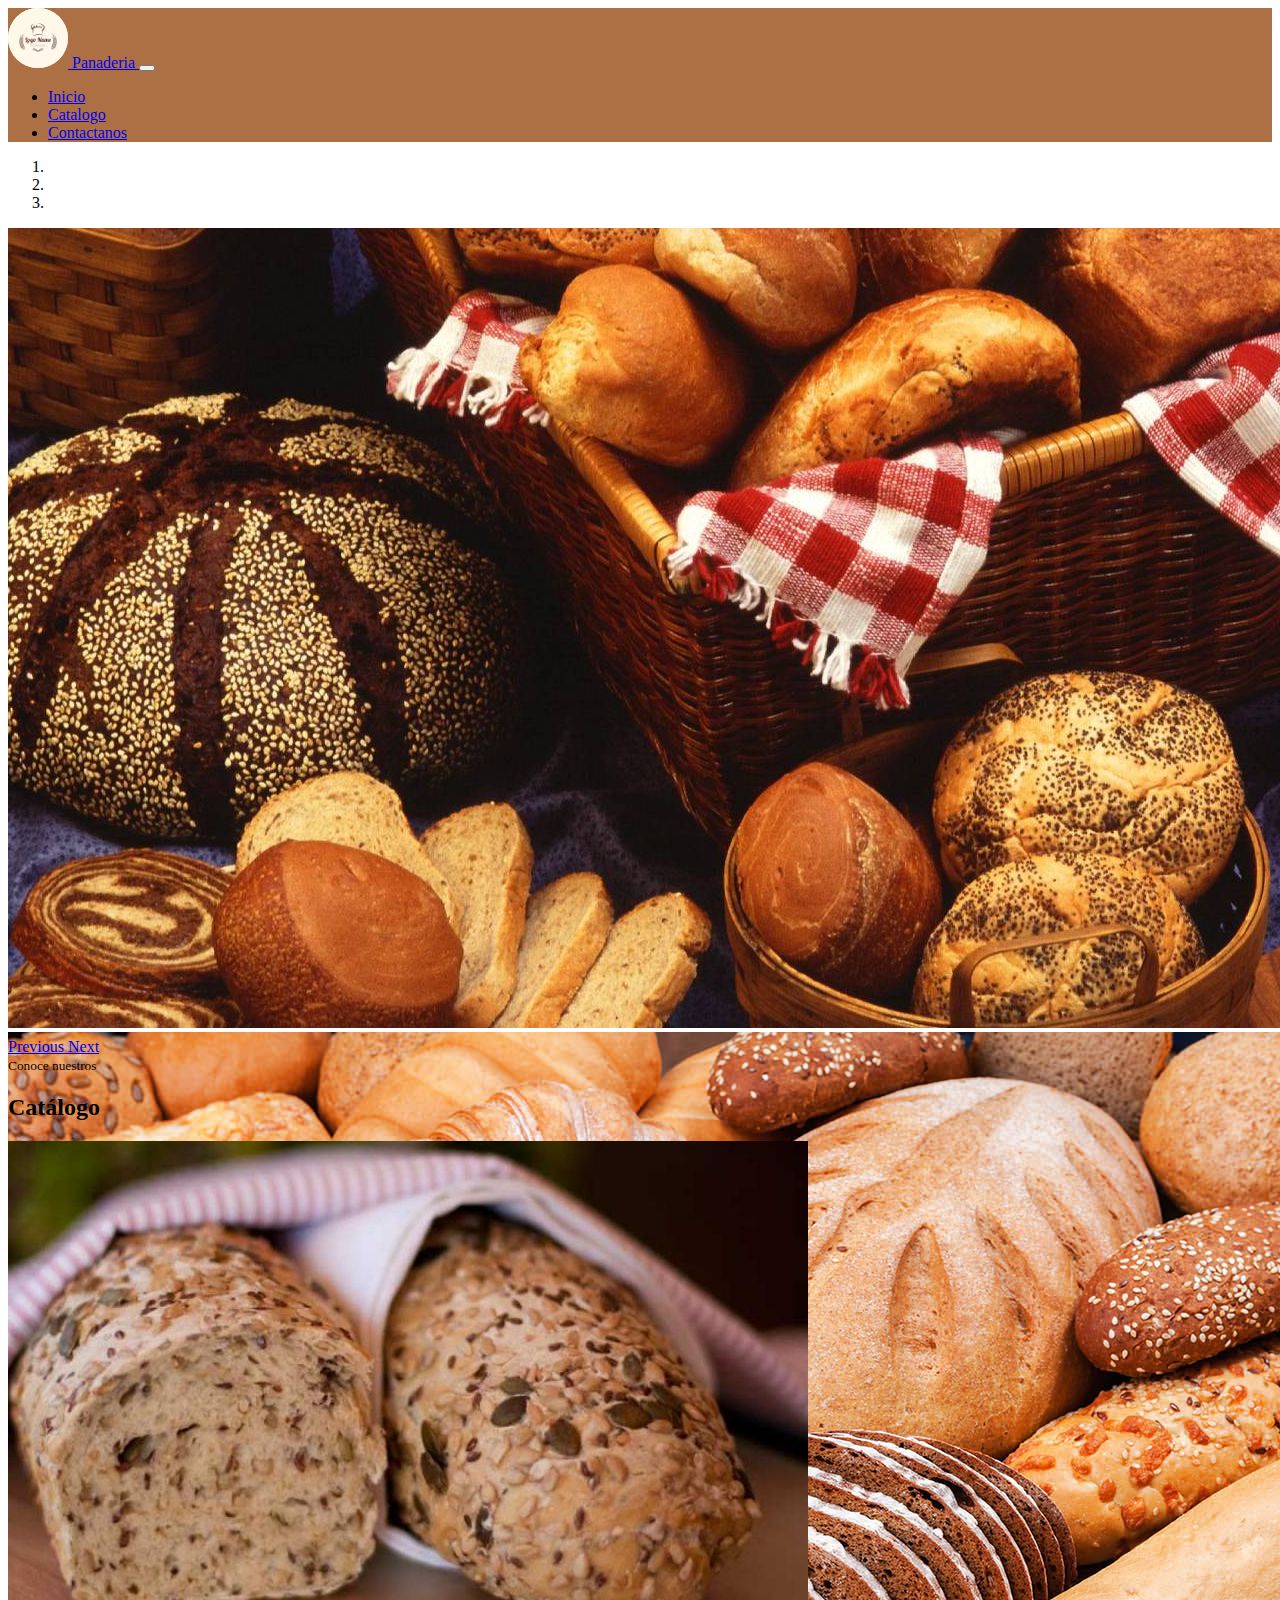
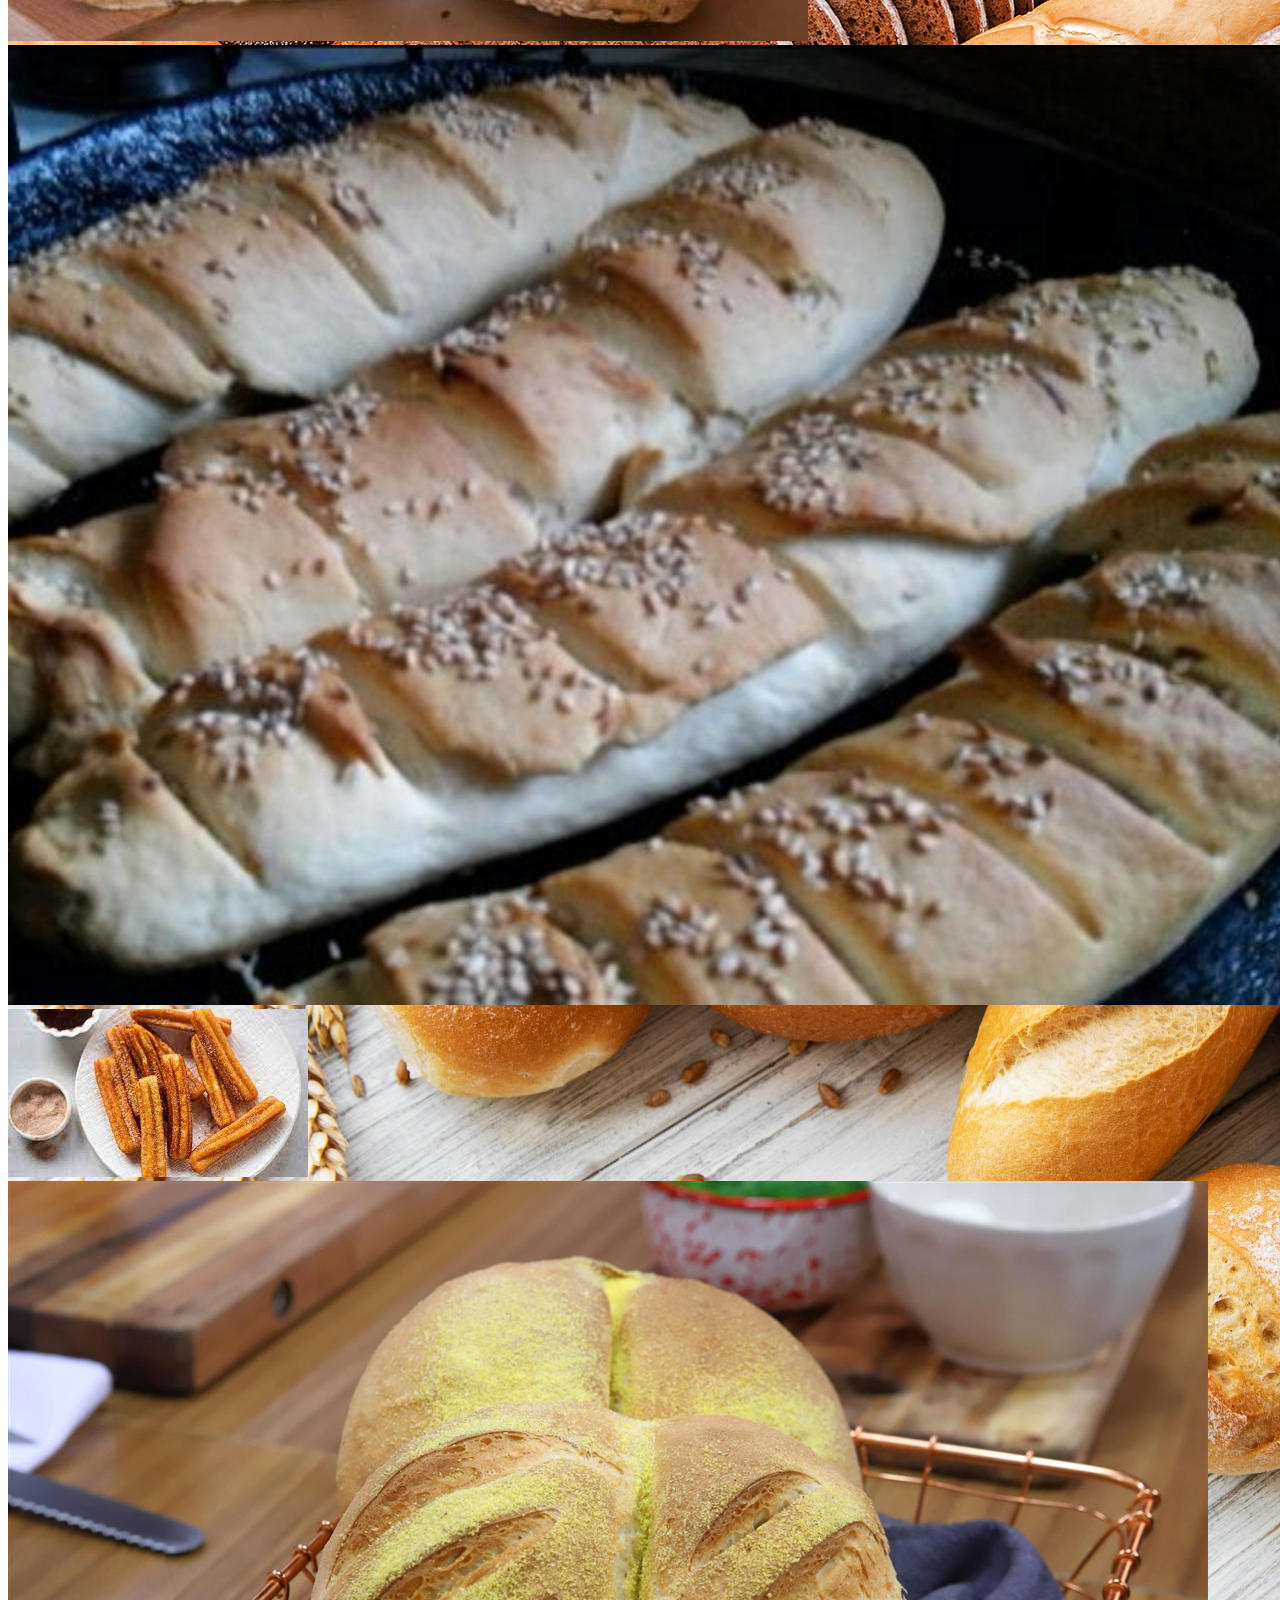
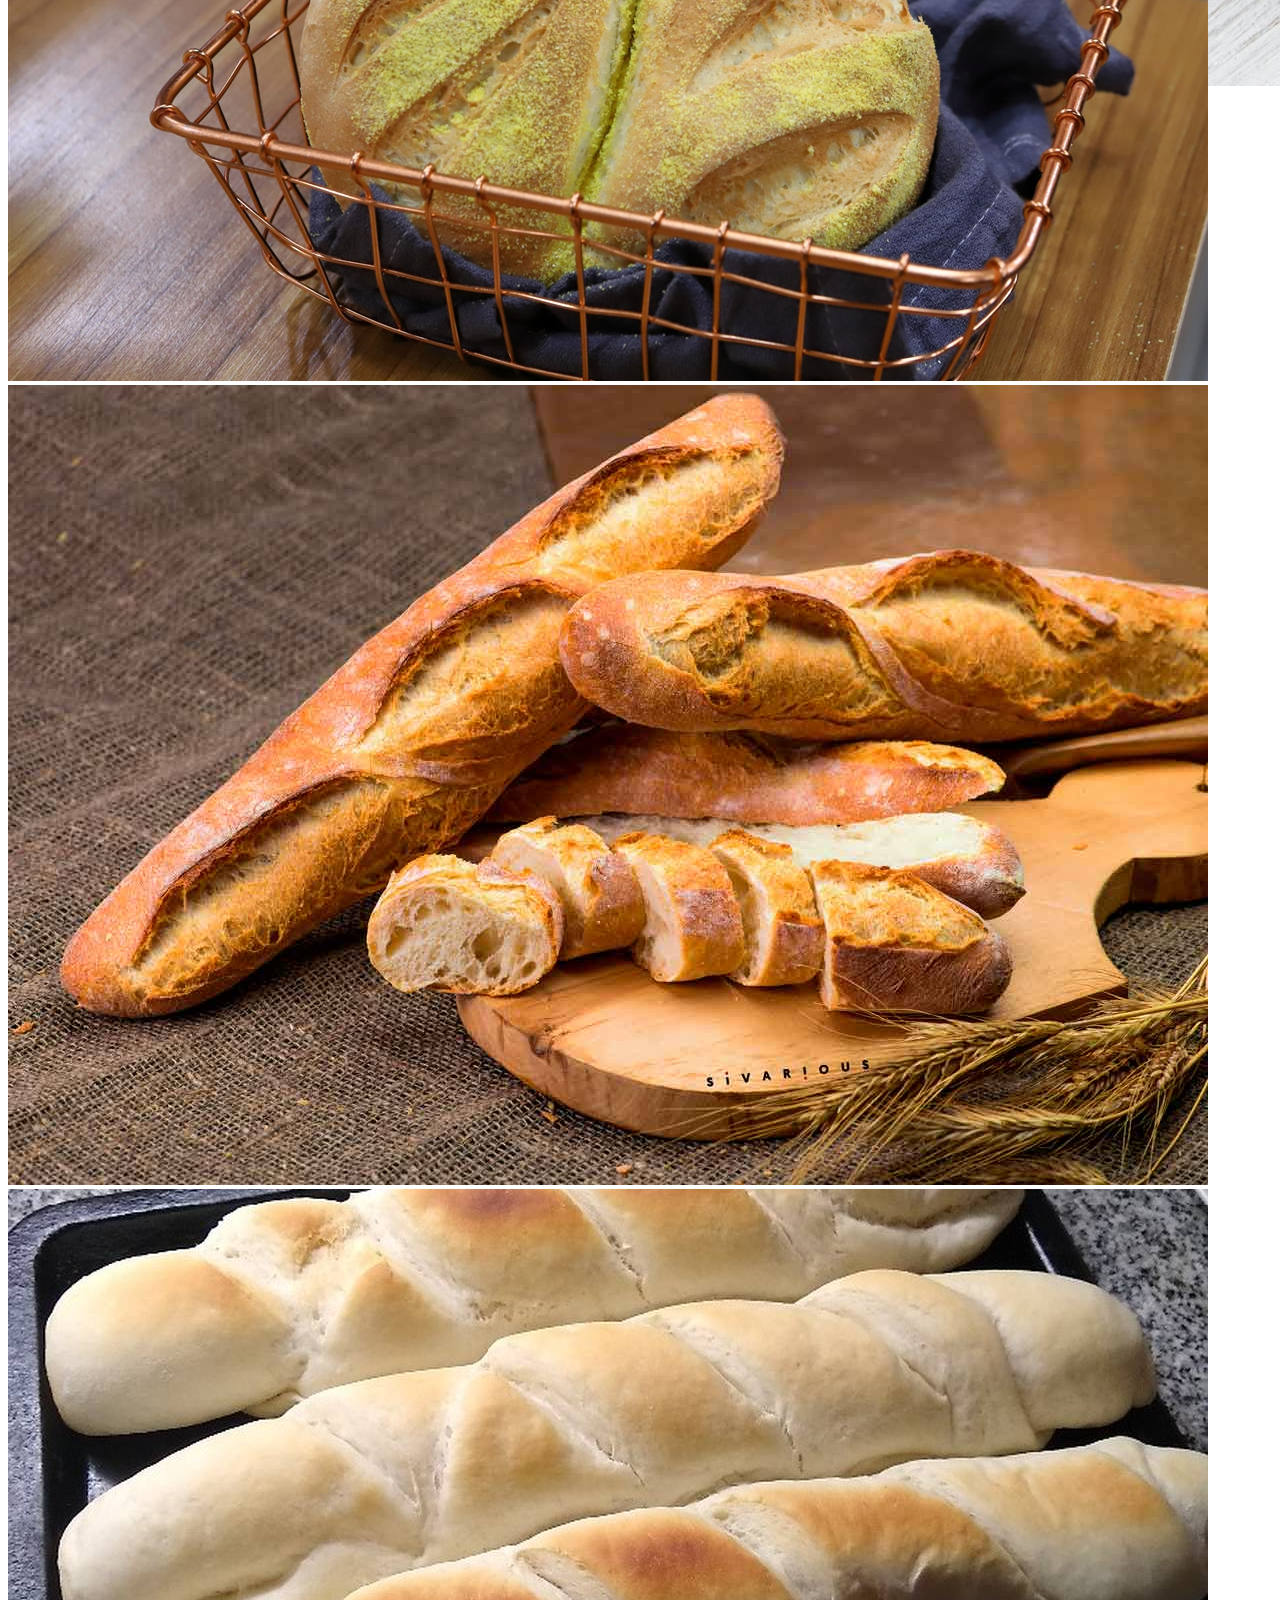
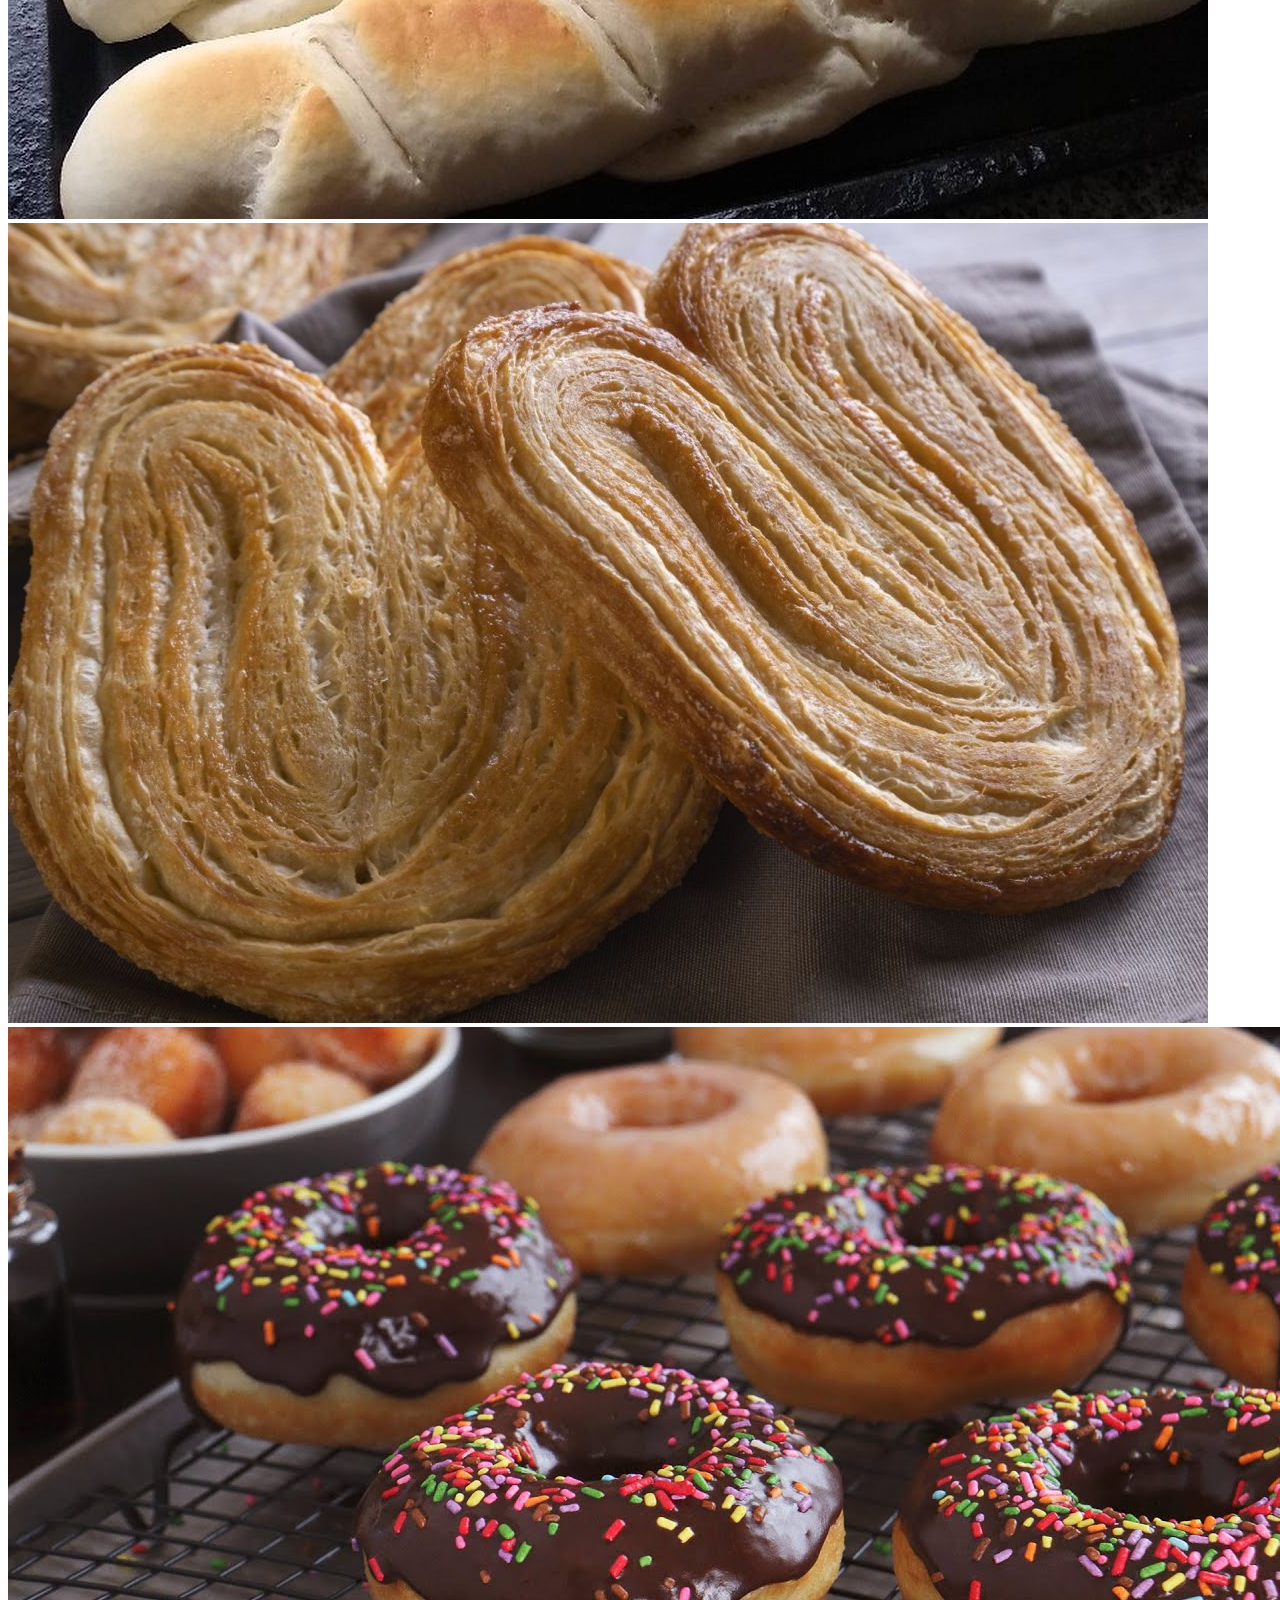
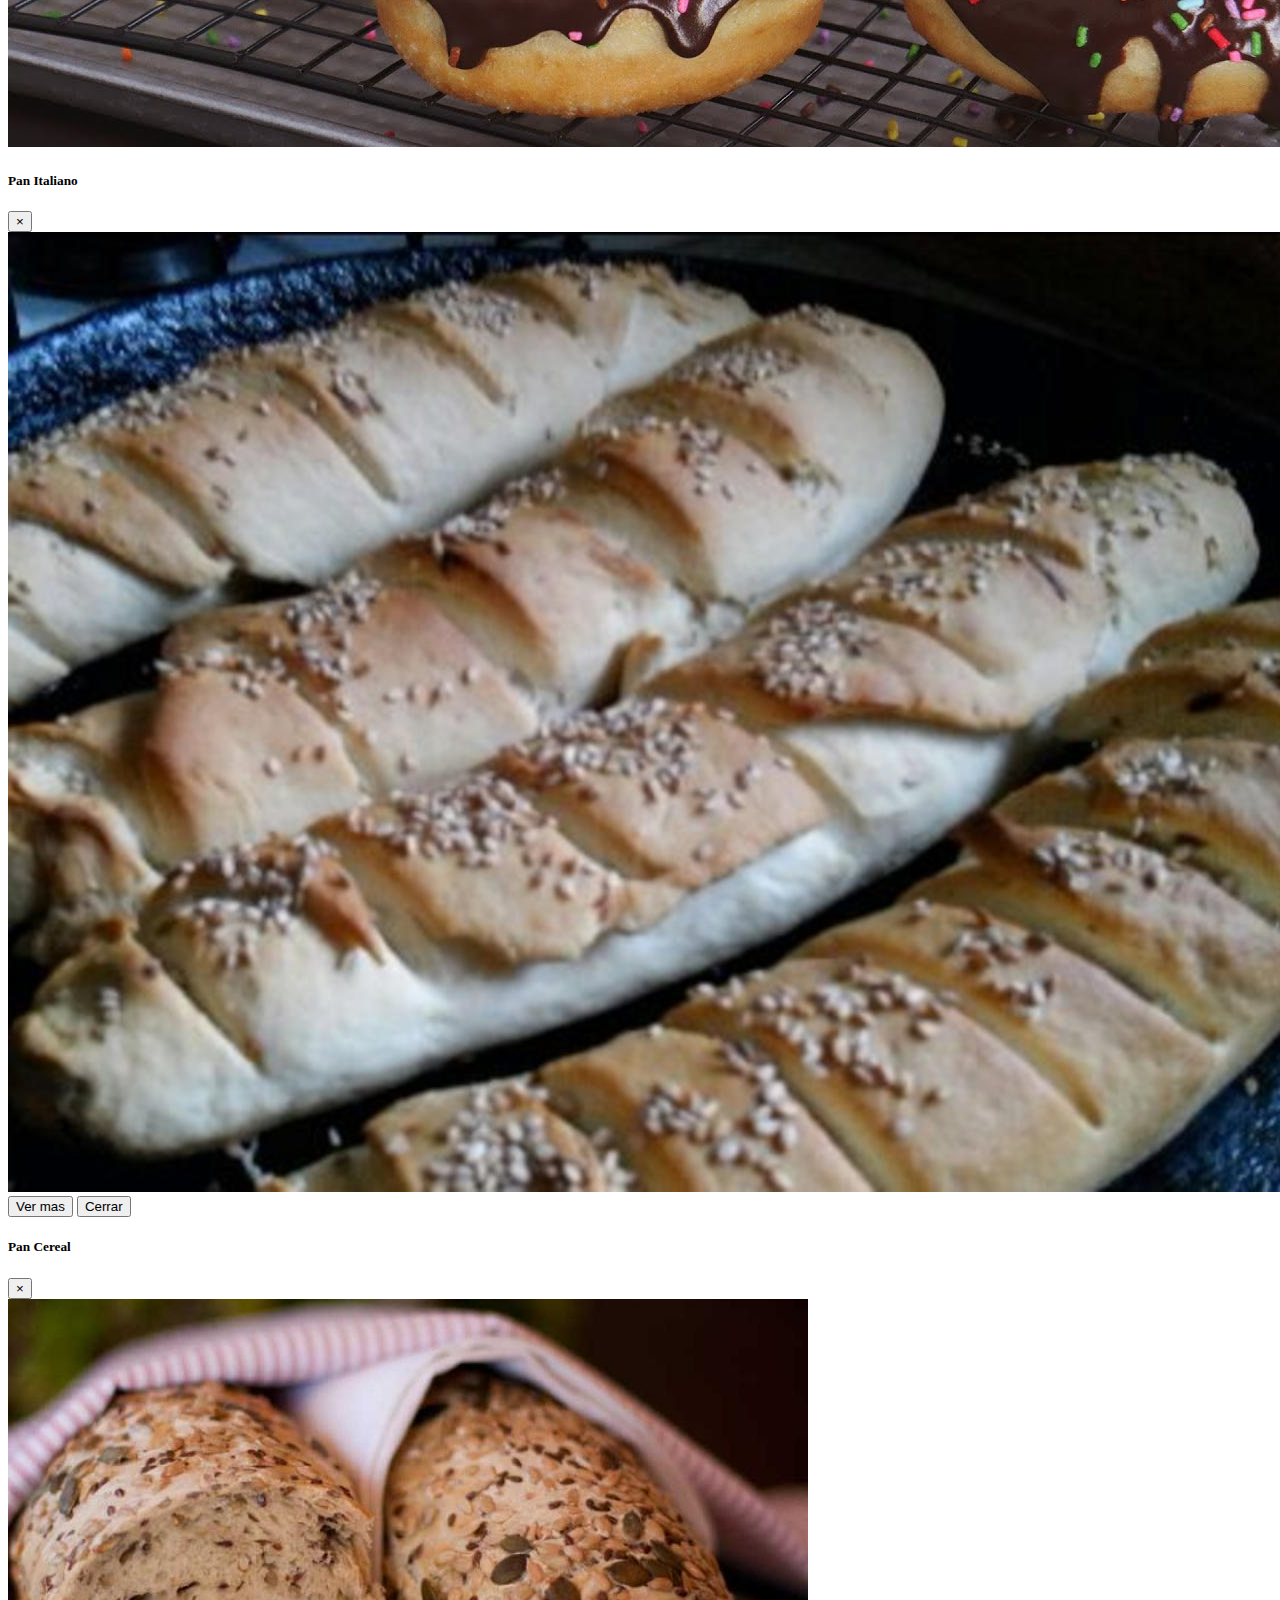
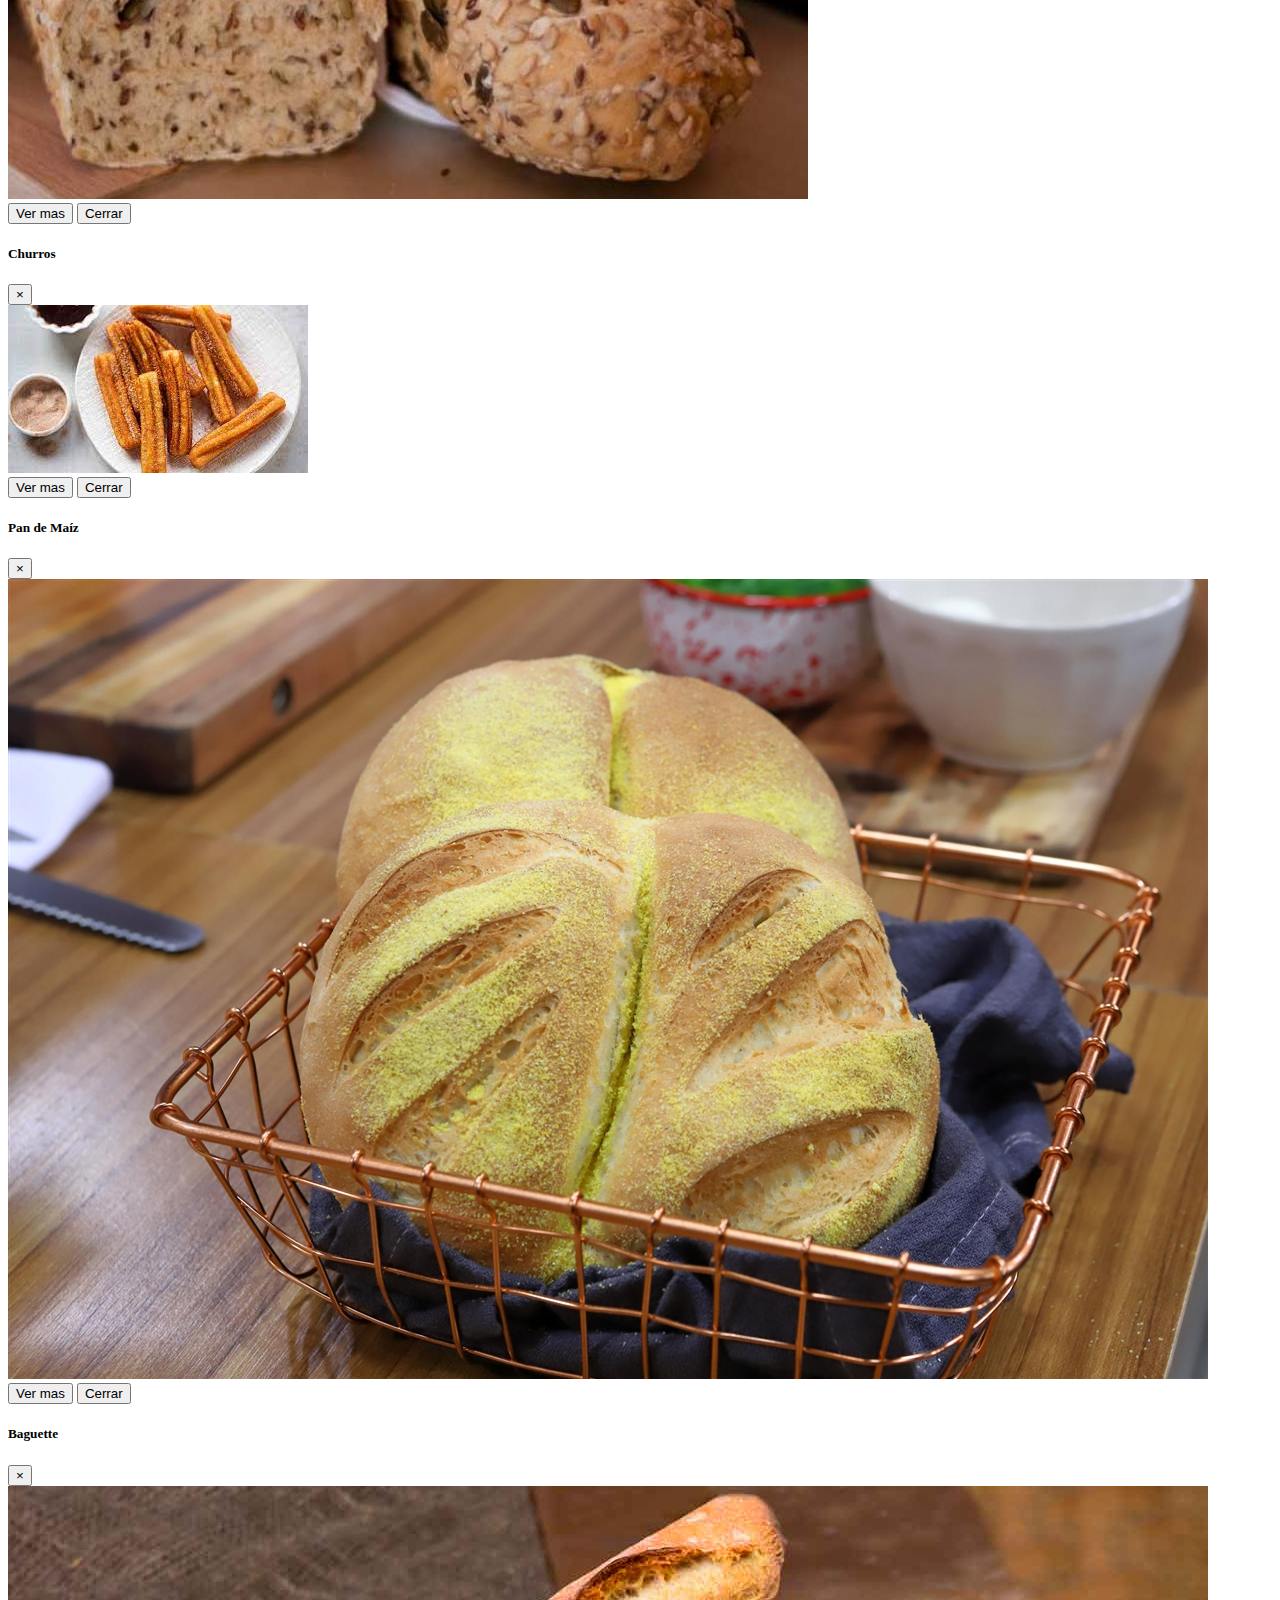
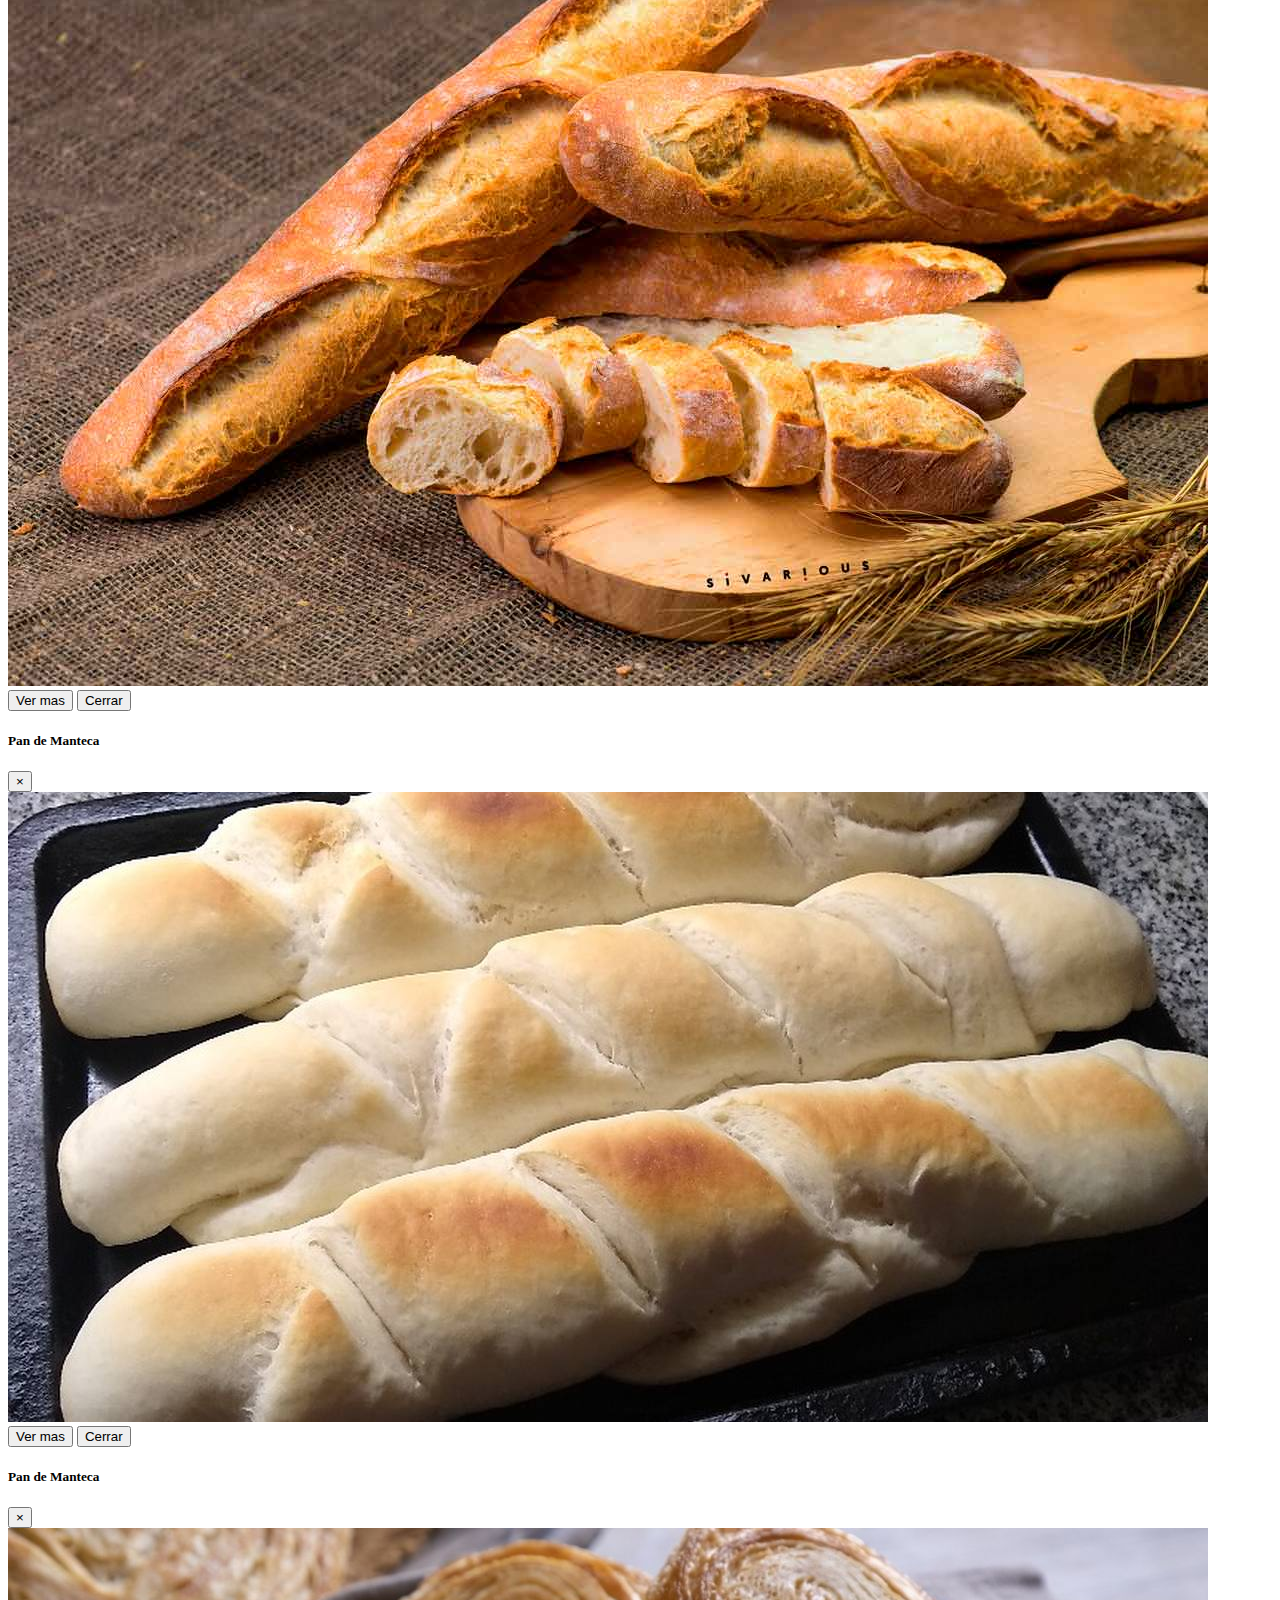
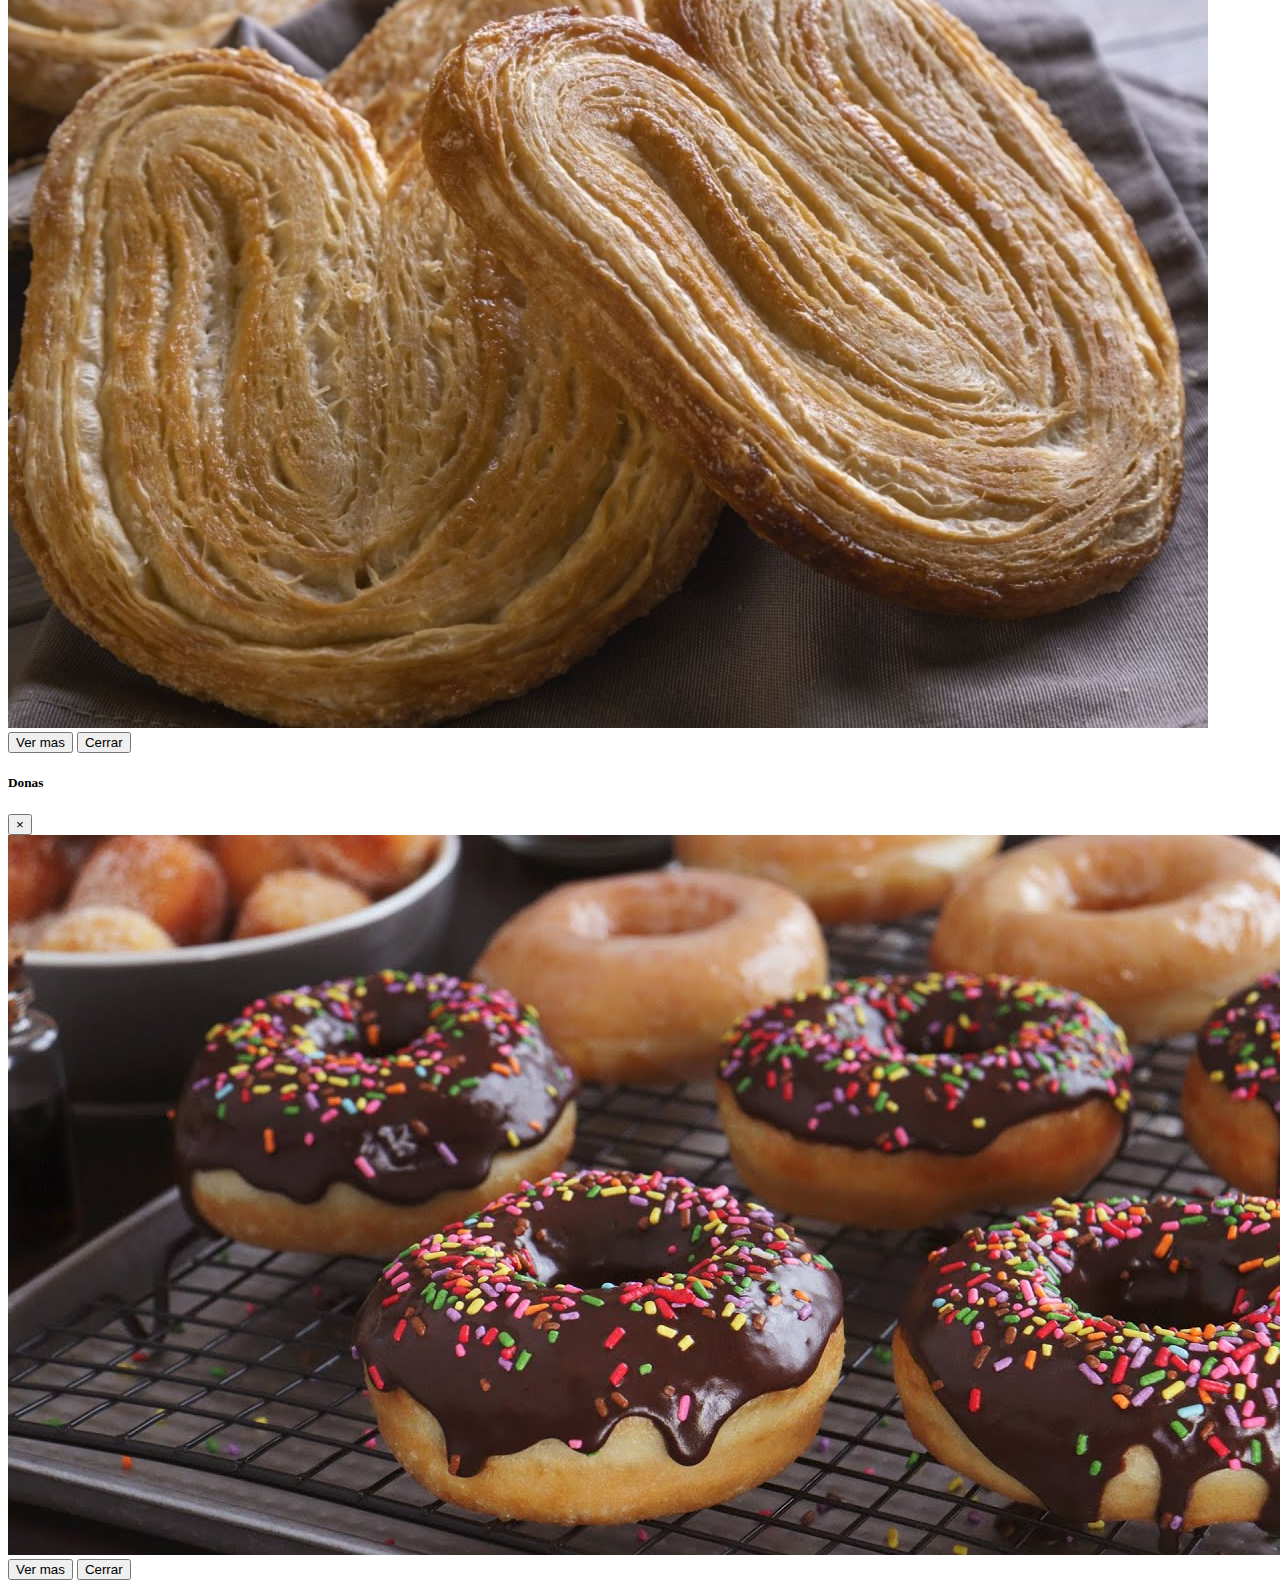
<file: index.html>
<!doctype html>
<html lang="es">
  <head>
    <!-- Required meta tags -->
    <meta charset="utf-8">
    <meta name="viewport" content="width=device-width, initial-scale=1, shrink-to-fit=no">

    <!-- Bootstrap CSS -->
    <link rel="stylesheet" href="https://cdn.jsdelivr.net/npm/bootstrap@4.1.3/dist/css/bootstrap.min.css" integrity="sha384-MCw98/SFnGE8fJT3GXwEOngsV7Zt27NXFoaoApmYm81iuXoPkFOJwJ8ERdknLPMO" crossorigin="anonymous">

    <link rel="stylesheet" href="style.css">

    <title>Panaderia</title>
  </head>
  <body data-spy="scroll" data-target="#navbar" data-offset="57">

    <nav id="header" class="navbar navbar-expand-lg navbar-dark sticky-top">
      <div class="container-fluid">
        <a class="navbar-brand" href="#">
          <img src="assets/img/icono.jpg" alt="logo">
          Panaderia
        </a>

        <button class="navbar-toggler" type="button" data-toggle="collapse" data-target="#navbar" aria-controls="navbarSupportedContent" aria-expanded="false" aria-label="Toggle navigation">
          <span class="navbar-toggler-icon"></span>
        </button>

      </div>
      <div class="container-fluid">
        <div class="collapse navbar-collapse justify-content-end" id="navbar">
          <ul class="navbar-nav">
            <li class="nav-item">
              <a class="nav-link active" aria-current="page" href="#main">Inicio</a>
            </li>
            <li class="nav-item">
              <a class="nav-link" href="#catalogo">Catalogo</a>
            </li>
            <li class="nav-item">
              <a class="nav-link" href="vista/contactato.html">Contactanos</a>
            </li>
          </ul>
        </div>
      </div>
    </nav>

    <section id="main">
        <div id="carouselExampleIndicators" class="carousel slide" data-ride="carousel">
            <ol class="carousel-indicators">
              <li data-target="#carouselExampleIndicators" data-slide-to="0" class="active"></li>
              <li data-target="#carouselExampleIndicators" data-slide-to="1"></li>
              <li data-target="#carouselExampleIndicators" data-slide-to="2"></li>
            </ol>
            <div class="carousel-inner">
              <div class="carousel-item active">
                <img src="assets/img/Imagen1.jpg" class="d-block w-100" alt="Imagen1">
              </div>          
              <div class="carousel-item">
                <img class="d-block w-100" src="assets/img/imagen2.jpg" alt="imagen2">
              </div>
              <div class="carousel-item">
                <img class="d-block w-100" src="assets/img/imagen3.jpg" alt="imagen3">

              </div>
            </div>
            <a class="carousel-control-prev" href="#carouselExampleIndicators" role="button" data-slide="prev">
              <span class="carousel-control-prev-icon" aria-hidden="true"></span>
              <span class="sr-only">Previous</span>
            </a>
            <a class="carousel-control-next" href="#carouselExampleIndicators" role="button" data-slide="next">
              <span class="carousel-control-next-icon" aria-hidden="true"></span>
              <span class="sr-only">Next</span>
            </a>
          </div>
    </section>

    

    <!-- Catalogo -->

    <section id="catalogo" class="mt-4">
      <div class="container">
        <div class="row">
          <div class="col text-center text-uppercase">
            <small>Conoce nuestros</small>
            <h2>Catálogo</h2>
          </div>
        </div>
        <div class="row">
          <div class="col-12 col-md-6 col-lg-4 mb-4">
            <div class="card  w-100 h-100">
              <img class="card-img-top w-100 h-100" data-toggle="modal" data-target="#pancereal" src="assets/catalogo/pan-cereal.jpg" alt="pan-cereal">
            </div>
          </div>
          <div class="col-12 col-md-6 col-lg-4 mb-4">
            <div class="card w-100 h-100">
              <img class="card-img-top  w-100 h-100" data-toggle="modal" data-target="#panitaliano" src="assets/catalogo/pan-italiano.jpg" alt="pan-italiano">
            </div>
          </div>
          <div class="col-12 col-md-6 col-lg-4 mb-4">
            <div class="card w-100 h-100">
              <img class="card-img-top w-100 h-100" data-toggle="modal" data-target="#churro" src="assets/catalogo/churros.jpg" alt="churros">
            </div>
          </div>
          <div class="col-12 col-md-6 col-lg-4 mb-4">
            <div class="card w-100 h-100">
              <img class="card-img-top w-100 h-100"  data-toggle="modal" data-target="#panmaiz" src="assets/catalogo/pan-maiz.jpg" alt="pan-maiz">
            </div>
          </div>
          
          <div class="col-12 col-md-6 col-lg-4 mb-4">
            <div class="card w-100 h-100">
              <img class="card-img-top w-100 h-100" data-toggle="modal" data-target="#baguette" src="assets/catalogo/baguette.jpg" alt="pan-baguette">
            </div>
          </div>
          <div class="col-12 col-md-6 col-lg-4 mb-4">
            <div class="card w-100 h-100">
              <img class="card-img-top  w-100 h-100" data-toggle="modal" data-target="#pan-manteca" src="assets/catalogo/pan-manteca.jpg" alt="pan-manteca">
            </div>
          </div>
          <div class="col-12 col-md-6 col-lg-4 mb-4">
            <div class="card w-100">
              <img class="card-img-top w-100" data-toggle="modal" data-target="#oreja-dulce" src="assets/catalogo/orejas-dulces.jpg" alt="orejas-dulces">
            </div>
          </div>
          <div class="col-12 col-md-6 col-lg-4 mb-4">
            <div class="card w-100 h-100">
              <img class="card-img-top  w-100 h-100" data-toggle="modal" data-target="#dona" src="assets/catalogo/donas.jpg" alt="donas">
            </div>
          </div>
        </div>
      </div>
    </section>

  <!-- /Catalogo -->

  <footer id="footer" class="pb-4 pt-4">
  </footer>

   <!-- Modal panitaliano -->
<div class="modal fade" id="panitaliano" tabindex="-1" role="dialog" aria-labelledby="exampleModalLabel" aria-hidden="true">
  <div class="modal-dialog" role="document">
    <div class="modal-content">
      <div class="modal-header">
        <h5 class="modal-title" id="exampleModalLabel">Pan Italiano</h5>
        <button type="button" class="close" data-dismiss="modal" aria-label="Close">
          <span aria-hidden="true">&times;</span>
        </button>
      </div>
      <div class="modal-body">
        <img class="w-100 h-100" src="assets/catalogo/pan-italiano.jpg" alt="pan-italiano">
      </div>
      <div class="modal-footer">
       <a href="vista/producto2.html"><button type="button" class="btn btn-primary">Ver mas</button></a> 
        <button type="button" class="btn btn-secondary" data-dismiss="modal">Cerrar</button>
      </div>
    </div>
  </div>
</div>
<!-- /modal -->

<!-- ModalPanCereal-->

<div class="modal fade" id="pancereal" tabindex="-1" role="dialog" aria-labelledby="exampleModalLabel" aria-hidden="true">
  <div class="modal-dialog" role="document">
    <div class="modal-content">
      <div class="modal-header">
        <h5 class="modal-title" id="exampleModalLabel">Pan Cereal</h5>
        <button type="button" class="close" data-dismiss="modal" aria-label="Close">
          <span aria-hidden="true">&times;</span>
        </button>
      </div>
      <div class="modal-body">
        <img class="w-100 h-100" src="assets/catalogo/pan-cereal.jpg" alt="pan-cereal">
      </div>
      <div class="modal-footer">
       <a href="vista/producto1.html"><button type="button" class="btn btn-primary">Ver mas</button></a> 
        <button type="button" class="btn btn-secondary" data-dismiss="modal">Cerrar</button>
      </div>
    </div>
  </div>
</div>

<!--/Modal -->

<!-- ModalChurros-->

<div class="modal fade" id="churro" tabindex="-1" role="dialog" aria-labelledby="exampleModalLabel" aria-hidden="true">
  <div class="modal-dialog" role="document">
    <div class="modal-content">
      <div class="modal-header">
        <h5 class="modal-title" id="exampleModalLabel">Churros</h5>
        <button type="button" class="close" data-dismiss="modal" aria-label="Close">
          <span aria-hidden="true">&times;</span>
        </button>
      </div>
      <div class="modal-body">
        <img class="w-100 h-100" src="assets/catalogo/churros.jpg" alt="pan-frances">
      </div>
      <div class="modal-footer">
       <a href="vista/producto3.html"><button type="button" class="btn btn-primary">Ver mas</button></a> 
        <button type="button" class="btn btn-secondary" data-dismiss="modal">Cerrar</button>
      </div>
    </div>
  </div>
</div>

<!--/Modal -->

<!-- ModalPanMaiz-->

<div class="modal fade" id="panmaiz" tabindex="-1" role="dialog" aria-labelledby="exampleModalLabel" aria-hidden="true">
  <div class="modal-dialog" role="document">
    <div class="modal-content">
      <div class="modal-header">
        <h5 class="modal-title" id="exampleModalLabel">Pan de Maíz</h5>
        <button type="button" class="close" data-dismiss="modal" aria-label="Close">
          <span aria-hidden="true">&times;</span>
        </button>
      </div>
      <div class="modal-body">
        <img class="w-100 h-100" src="assets/catalogo/pan-maiz.jpg" alt="pan-maiz">
      </div>
      <div class="modal-footer">
       <a href="vista/producto4.html"><button type="button" class="btn btn-primary">Ver mas</button></a> 
        <button type="button" class="btn btn-secondary" data-dismiss="modal">Cerrar</button>
      </div>
    </div>
  </div>
</div>

<!--/Modal -->

<!-- ModalBaguette-->

<div class="modal fade" id="baguette" tabindex="-1" role="dialog" aria-labelledby="exampleModalLabel" aria-hidden="true">
  <div class="modal-dialog" role="document">
    <div class="modal-content">
      <div class="modal-header">
        <h5 class="modal-title" id="exampleModalLabel">Baguette</h5>
        <button type="button" class="close" data-dismiss="modal" aria-label="Close">
          <span aria-hidden="true">&times;</span>
        </button>
      </div>
      <div class="modal-body">
        <img class="w-100 h-100" src="assets/catalogo/baguette.jpg" alt="baguette">
      </div>
      <div class="modal-footer">
       <a href="vista/producto5.html"><button type="button" class="btn btn-primary">Ver mas</button></a> 
        <button type="button" class="btn btn-secondary" data-dismiss="modal">Cerrar</button>
      </div>
    </div>
  </div>
</div>

<!--/Modal -->

<!-- ModalPanManteca-->

<div class="modal fade" id="pan-manteca" tabindex="-1" role="dialog" aria-labelledby="exampleModalLabel" aria-hidden="true">
  <div class="modal-dialog" role="document">
    <div class="modal-content">
      <div class="modal-header">
        <h5 class="modal-title" id="exampleModalLabel">Pan de Manteca</h5>
        <button type="button" class="close" data-dismiss="modal" aria-label="Close">
          <span aria-hidden="true">&times;</span>
        </button>
      </div>
      <div class="modal-body">
        <img class="w-100 h-100" src="assets/catalogo/pan-manteca.jpg" alt="pan-manteca">
      </div>
      <div class="modal-footer">
       <a href="vista/producto6.html"><button type="button" class="btn btn-primary">Ver mas</button></a> 
        <button type="button" class="btn btn-secondary" data-dismiss="modal">Cerrar</button>
      </div>
    </div>
  </div>
</div>

<!--/Modal -->

<!-- ModalOrejasDulce-->

<div class="modal fade" id="oreja-dulce" tabindex="-1" role="dialog" aria-labelledby="exampleModalLabel" aria-hidden="true">
  <div class="modal-dialog" role="document">
    <div class="modal-content">
      <div class="modal-header">
        <h5 class="modal-title" id="exampleModalLabel">Pan de Manteca</h5>
        <button type="button" class="close" data-dismiss="modal" aria-label="Close">
          <span aria-hidden="true">&times;</span>
        </button>
      </div>
      <div class="modal-body">
        <img class="w-100 h-100" src="assets/catalogo/orejas-dulces.jpg" alt="pan-manteca">
      </div>
      <div class="modal-footer">
       <a href="vista/producto7.html"><button type="button" class="btn btn-primary">Ver mas</button></a> 
        <button type="button" class="btn btn-secondary" data-dismiss="modal">Cerrar</button>
      </div>
    </div>
  </div>
</div>

<!--/Modal -->


<!-- ModalDonas-->

<div class="modal fade" id="dona" tabindex="-1" role="dialog" aria-labelledby="exampleModalLabel" aria-hidden="true">
  <div class="modal-dialog" role="document">
    <div class="modal-content">
      <div class="modal-header">
        <h5 class="modal-title" id="exampleModalLabel">Donas</h5>
        <button type="button" class="close" data-dismiss="modal" aria-label="Close">
          <span aria-hidden="true">&times;</span>
        </button>
      </div>
      <div class="modal-body">
        <img class="w-100 h-100" src="assets/catalogo/donas.jpg" alt="donas">
      </div>
      <div class="modal-footer">
       <a href="vista/producto8.html"><button type="button" class="btn btn-primary">Ver mas</button></a> 
        <button type="button" class="btn btn-secondary" data-dismiss="modal">Cerrar</button>
      </div>
    </div>
  </div>
</div>

<!--/Modal -->



    <!-- Optional JavaScript -->
    <!-- jQuery first, then Popper.js, then Bootstrap JS -->
    <script src="https://code.jquery.com/jquery-3.3.1.slim.min.js" integrity="sha384-q8i/X+965DzO0rT7abK41JStQIAqVgRVzpbzo5smXKp4YfRvH+8abtTE1Pi6jizo" crossorigin="anonymous"></script>
    <script src="https://cdn.jsdelivr.net/npm/popper.js@1.14.3/dist/umd/popper.min.js" integrity="sha384-ZMP7rVo3mIykV+2+9J3UJ46jBk0WLaUAdn689aCwoqbBJiSnjAK/l8WvCWPIPm49" crossorigin="anonymous"></script>
    <script src="https://cdn.jsdelivr.net/npm/bootstrap@4.1.3/dist/js/bootstrap.min.js" integrity="sha384-ChfqqxuZUCnJSK3+MXmPNIyE6ZbWh2IMqE241rYiqJxyMiZ6OW/JmZQ5stwEULTy" crossorigin="anonymous"></script>
  </body>
</html>
</file>
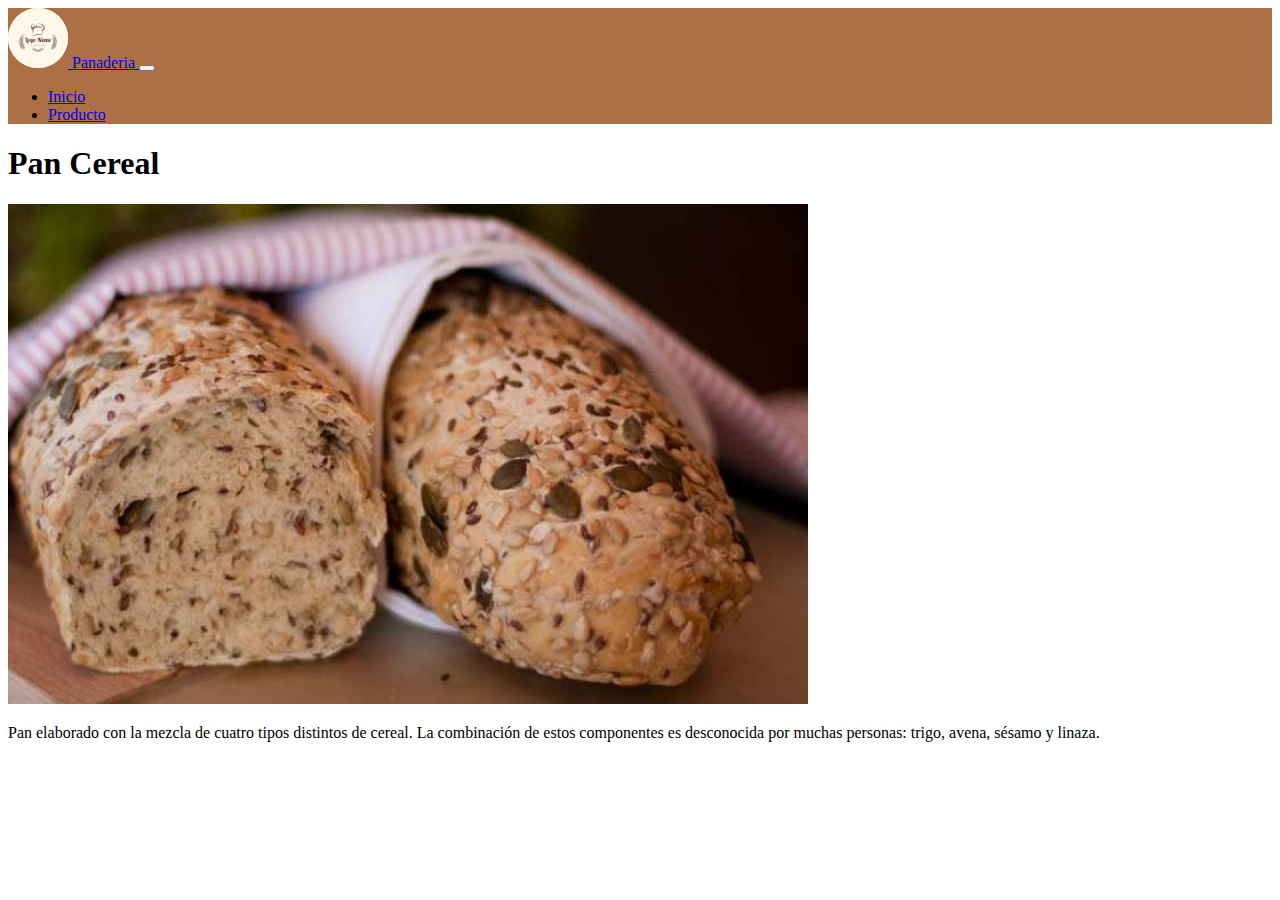
<file: vista/producto1.html>
<!DOCTYPE html>
<html lang="es">
<head>
    <meta charset="utf-8">
    <meta name="viewport" content="width=device-width, initial-scale=1, shrink-to-fit=no">
    <!-- Bootstrap CSS -->
    <link rel="stylesheet" href="https://cdn.jsdelivr.net/npm/bootstrap@4.1.3/dist/css/bootstrap.min.css" integrity="sha384-MCw98/SFnGE8fJT3GXwEOngsV7Zt27NXFoaoApmYm81iuXoPkFOJwJ8ERdknLPMO" crossorigin="anonymous">
    
    <title>Pan cereal</title>

    <link rel="stylesheet" href="../diseño.css">

</head>
<body data-spy="scroll" data-target="#navbar" data-offset="57">

    <nav id="header" class="navbar navbar-expand-lg navbar-dark sticky-top">
        <div class="container-fluid">
          <a class="navbar-brand" href="../index.html">
            <img src="../assets/img/icono.jpg" alt="logo">
            Panaderia
          </a>
  
          <button class="navbar-toggler" type="button" data-toggle="collapse" data-target="#navbar" aria-controls="navbarSupportedContent" aria-expanded="false" aria-label="Toggle navigation">
            <span class="navbar-toggler-icon"></span>
          </button>
  
        </div>
        <div class="container-fluid">
          <div class="collapse navbar-collapse justify-content-end" id="navbar">
            <ul class="navbar-nav">
              <li class="nav-item">
                <a class="nav-link active" aria-current="page" href="../index.html">Inicio</a>
              </li>
              <li class="nav-item">
                <a class="nav-link" href="#main">Producto</a>
              </li>
            </ul>
          </div>
        </div>
      </nav>
      
      <section id="main">
        <div class="row">
            <div class="col text-center text-uppercase">
                <h1 class="display-3">Pan Cereal</h1>
            </div>
          </div>
        <div class="col-12 col-md-8 offset-md-4 col-lg-4 mt-5">
            <div class="card w-100 h-100">
              <img class="card-img-top  w-100 h-100" src="../assets/catalogo/pan-cereal.jpg" alt="pan-cereal">
        </div>
        <div class="row mt-4">
          <div class="col-12 col-md-8 offset-md-2">
              <div class="text-center">
                <p>Pan elaborado con la mezcla de cuatro tipos distintos de cereal. 
                  La combinación de estos componentes es desconocida por muchas 
                  personas: trigo, avena, sésamo y linaza.</p>
              </div>
          </div>
        </div>
      </section>


    
    <!-- Optional JavaScript -->
    <!-- jQuery first, then Popper.js, then Bootstrap JS -->
    <script src="https://code.jquery.com/jquery-3.3.1.slim.min.js" integrity="sha384-q8i/X+965DzO0rT7abK41JStQIAqVgRVzpbzo5smXKp4YfRvH+8abtTE1Pi6jizo" crossorigin="anonymous"></script>
    <script src="https://cdn.jsdelivr.net/npm/popper.js@1.14.3/dist/umd/popper.min.js" integrity="sha384-ZMP7rVo3mIykV+2+9J3UJ46jBk0WLaUAdn689aCwoqbBJiSnjAK/l8WvCWPIPm49" crossorigin="anonymous"></script>
    <script src="https://cdn.jsdelivr.net/npm/bootstrap@4.1.3/dist/js/bootstrap.min.js" integrity="sha384-ChfqqxuZUCnJSK3+MXmPNIyE6ZbWh2IMqE241rYiqJxyMiZ6OW/JmZQ5stwEULTy" crossorigin="anonymous"></script>
</body>
</html>
</file>
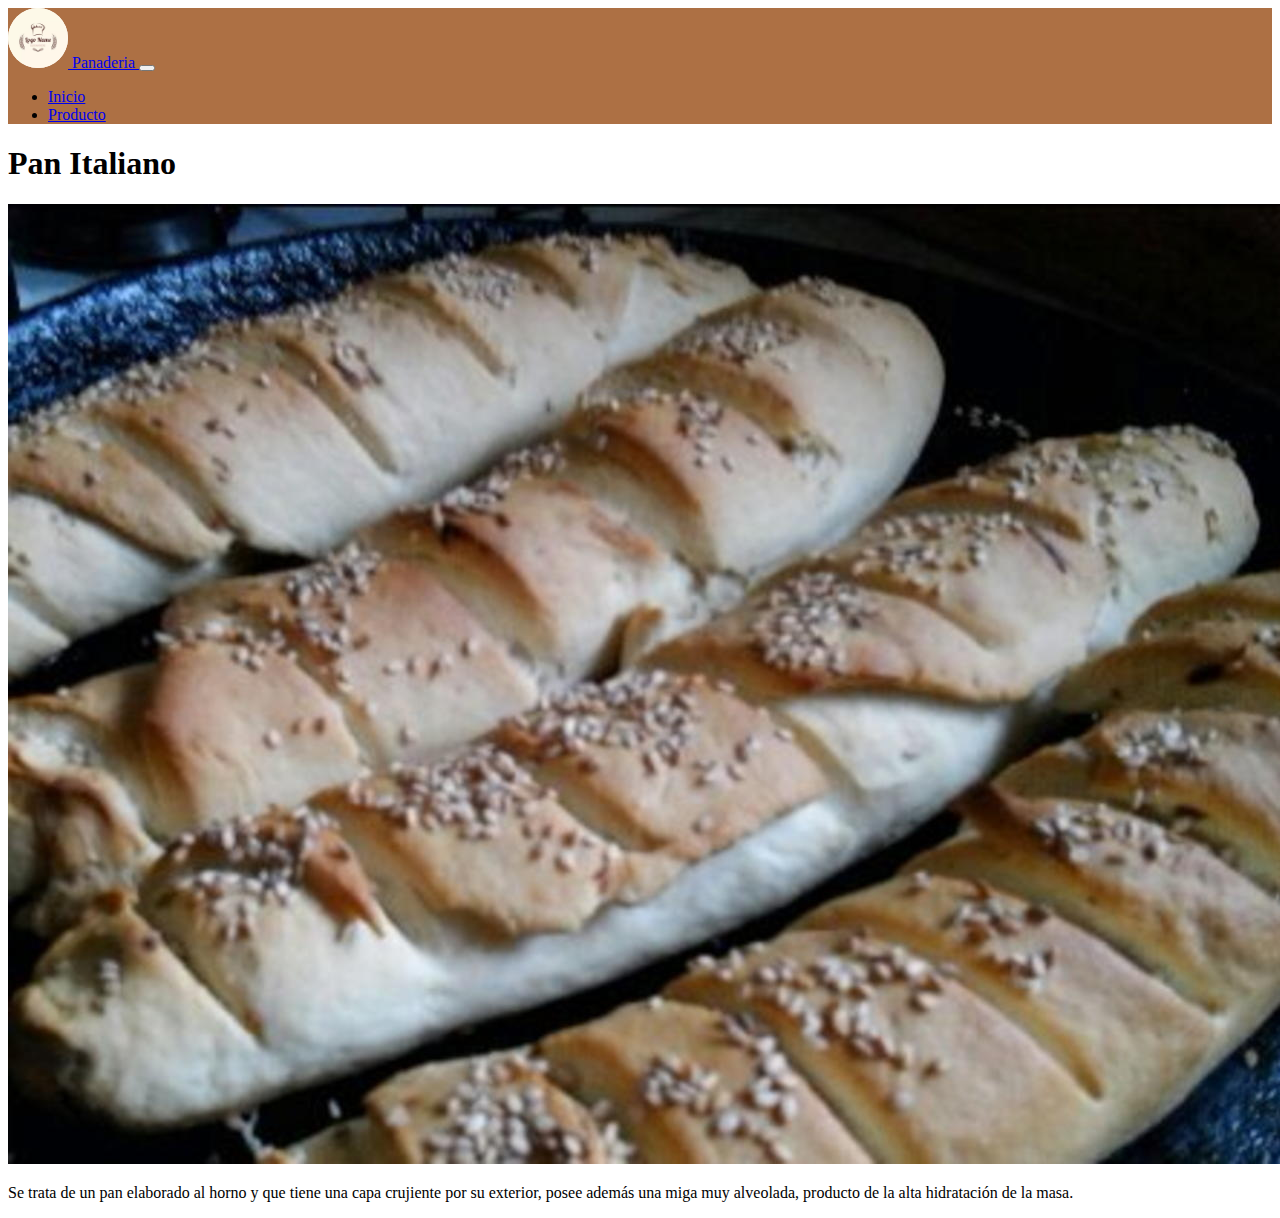
<file: vista/producto2.html>
<!DOCTYPE html>
<html lang="es">
<head>
    <meta charset="utf-8">
    <meta name="viewport" content="width=device-width, initial-scale=1, shrink-to-fit=no">
    <!-- Bootstrap CSS -->
    <link rel="stylesheet" href="https://cdn.jsdelivr.net/npm/bootstrap@4.1.3/dist/css/bootstrap.min.css" integrity="sha384-MCw98/SFnGE8fJT3GXwEOngsV7Zt27NXFoaoApmYm81iuXoPkFOJwJ8ERdknLPMO" crossorigin="anonymous">
    
    <title>Pan cereal</title>

    <link rel="stylesheet" href="../diseño.css">

</head>
<body data-spy="scroll" data-target="#navbar" data-offset="57">

    <nav id="header" class="navbar navbar-expand-lg navbar-dark sticky-top">
        <div class="container-fluid">
          <a class="navbar-brand" href="../index.html">
            <img src="../assets/img/icono.jpg" alt="logo">
            Panaderia
          </a>
  
          <button class="navbar-toggler" type="button" data-toggle="collapse" data-target="#navbar" aria-controls="navbarSupportedContent" aria-expanded="false" aria-label="Toggle navigation">
            <span class="navbar-toggler-icon"></span>
          </button>
  
        </div>
        <div class="container-fluid">
          <div class="collapse navbar-collapse justify-content-end" id="navbar">
            <ul class="navbar-nav">
              <li class="nav-item">
                <a class="nav-link active" aria-current="page" href="../index.html">Inicio</a>
              </li>
              <li class="nav-item">
                <a class="nav-link" href="#main">Producto</a>
              </li>
            </ul>
          </div>
        </div>
      </nav>
      
      <section id="main">
        <div class="row">
            <div class="col text-center text-uppercase">
                <h1 class="display-3">Pan Italiano</h1>
            </div>
          </div>
        <div class="col-12 col-md-8 offset-md-4 col-lg-4 mt-5">
            <div class="card w-100 h-100">
              <img class="card-img-top  w-100 h-100" src="../assets/catalogo/pan-italiano.jpg" alt="pan-cereal">
        </div>
        <div class="row mt-4">
          <div class="col-12 col-md-8 offset-md-2">
              <div class="text-center">
                <p>Se trata de un pan elaborado al horno y que tiene una capa crujiente por su exterior, 
                  posee además una miga muy alveolada, producto de la alta hidratación de la masa.</p>
              </div>
          </div>
        </div>
      </section>


    
    <!-- Optional JavaScript -->
    <!-- jQuery first, then Popper.js, then Bootstrap JS -->
    <script src="https://code.jquery.com/jquery-3.3.1.slim.min.js" integrity="sha384-q8i/X+965DzO0rT7abK41JStQIAqVgRVzpbzo5smXKp4YfRvH+8abtTE1Pi6jizo" crossorigin="anonymous"></script>
    <script src="https://cdn.jsdelivr.net/npm/popper.js@1.14.3/dist/umd/popper.min.js" integrity="sha384-ZMP7rVo3mIykV+2+9J3UJ46jBk0WLaUAdn689aCwoqbBJiSnjAK/l8WvCWPIPm49" crossorigin="anonymous"></script>
    <script src="https://cdn.jsdelivr.net/npm/bootstrap@4.1.3/dist/js/bootstrap.min.js" integrity="sha384-ChfqqxuZUCnJSK3+MXmPNIyE6ZbWh2IMqE241rYiqJxyMiZ6OW/JmZQ5stwEULTy" crossorigin="anonymous"></script>
</body>
</html>
</file>
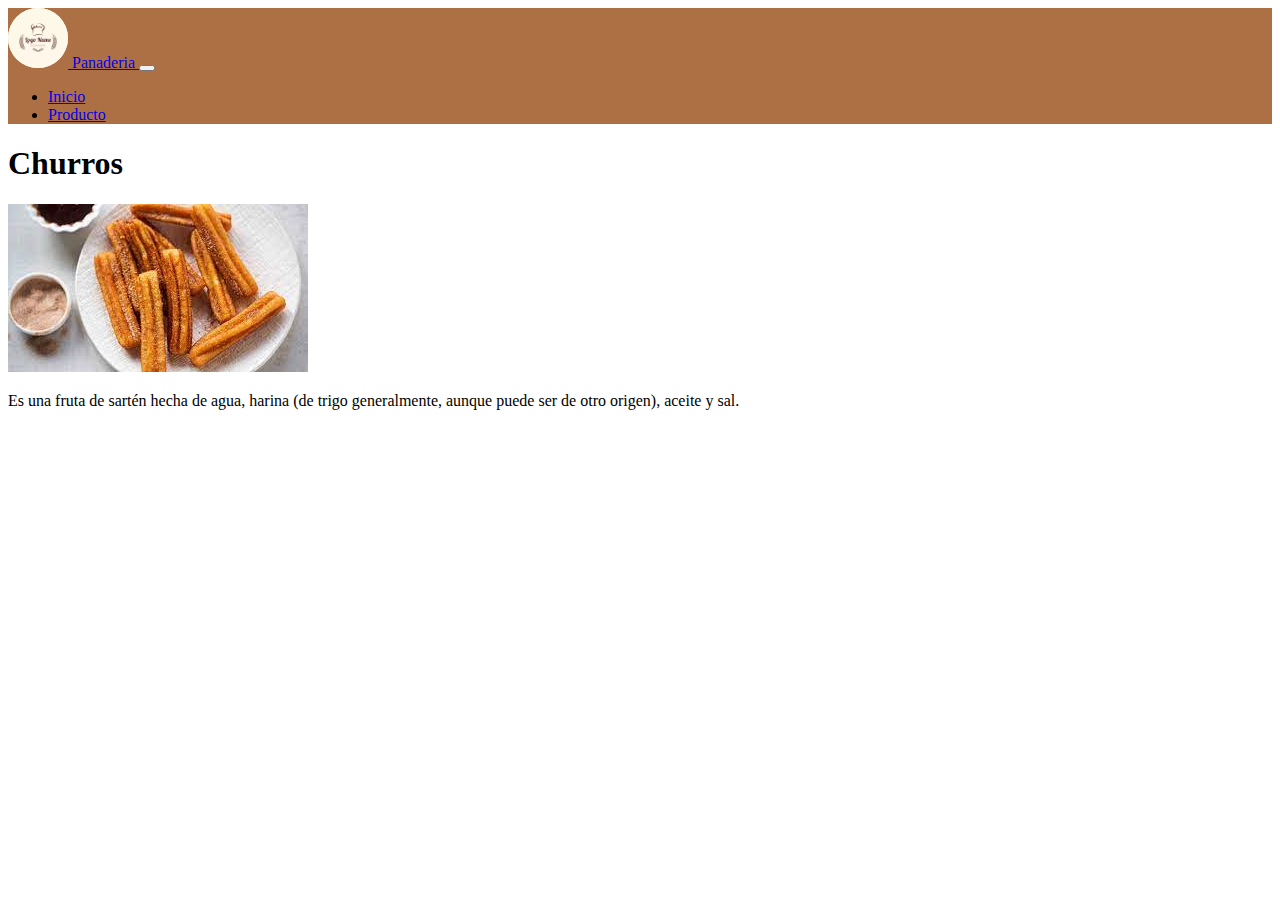
<file: vista/producto3.html>
<!DOCTYPE html>
<html lang="es">
<head>
    <meta charset="utf-8">
    <meta name="viewport" content="width=device-width, initial-scale=1, shrink-to-fit=no">
    <!-- Bootstrap CSS -->
    <link rel="stylesheet" href="https://cdn.jsdelivr.net/npm/bootstrap@4.1.3/dist/css/bootstrap.min.css" integrity="sha384-MCw98/SFnGE8fJT3GXwEOngsV7Zt27NXFoaoApmYm81iuXoPkFOJwJ8ERdknLPMO" crossorigin="anonymous">
    
    <title>Pan cereal</title>

    <link rel="stylesheet" href="../diseño.css">

</head>
<body data-spy="scroll" data-target="#navbar" data-offset="57">

    <nav id="header" class="navbar navbar-expand-lg navbar-dark sticky-top">
        <div class="container-fluid">
          <a class="navbar-brand" href="../index.html">
            <img src="../assets/img/icono.jpg" alt="logo">
            Panaderia
          </a>
  
          <button class="navbar-toggler" type="button" data-toggle="collapse" data-target="#navbar" aria-controls="navbarSupportedContent" aria-expanded="false" aria-label="Toggle navigation">
            <span class="navbar-toggler-icon"></span>
          </button>
  
        </div>
        <div class="container-fluid">
          <div class="collapse navbar-collapse justify-content-end" id="navbar">
            <ul class="navbar-nav">
              <li class="nav-item">
                <a class="nav-link active" aria-current="page" href="../index.html">Inicio</a>
              </li>
              <li class="nav-item">
                <a class="nav-link" href="#main">Producto</a>
              </li>
            </ul>
          </div>
        </div>
      </nav>
      
      <section id="main">
        <div class="row">
            <div class="col text-center text-uppercase">
                <h1 class="display-3">Churros</h1>
            </div>
          </div>
        <div class="col-12 col-md-8 offset-md-4 col-lg-4 mt-5">
            <div class="card w-100 h-100">
              <img class="card-img-top  w-100 h-100" src="../assets/catalogo/churros.jpg" alt="pan-cereal">
        </div>
        <div class="row mt-4">
          <div class="col-12 col-md-8 offset-md-2">
              <div class="text-center">
                <p>Es una fruta de sartén hecha de agua, harina 
                  (de trigo generalmente, aunque puede ser de otro origen), 
                  aceite y sal.</p>
              </div>
          </div>
        </div>
      </section>


    
    <!-- Optional JavaScript -->
    <!-- jQuery first, then Popper.js, then Bootstrap JS -->
    <script src="https://code.jquery.com/jquery-3.3.1.slim.min.js" integrity="sha384-q8i/X+965DzO0rT7abK41JStQIAqVgRVzpbzo5smXKp4YfRvH+8abtTE1Pi6jizo" crossorigin="anonymous"></script>
    <script src="https://cdn.jsdelivr.net/npm/popper.js@1.14.3/dist/umd/popper.min.js" integrity="sha384-ZMP7rVo3mIykV+2+9J3UJ46jBk0WLaUAdn689aCwoqbBJiSnjAK/l8WvCWPIPm49" crossorigin="anonymous"></script>
    <script src="https://cdn.jsdelivr.net/npm/bootstrap@4.1.3/dist/js/bootstrap.min.js" integrity="sha384-ChfqqxuZUCnJSK3+MXmPNIyE6ZbWh2IMqE241rYiqJxyMiZ6OW/JmZQ5stwEULTy" crossorigin="anonymous"></script>
</body>
</html>
</file>
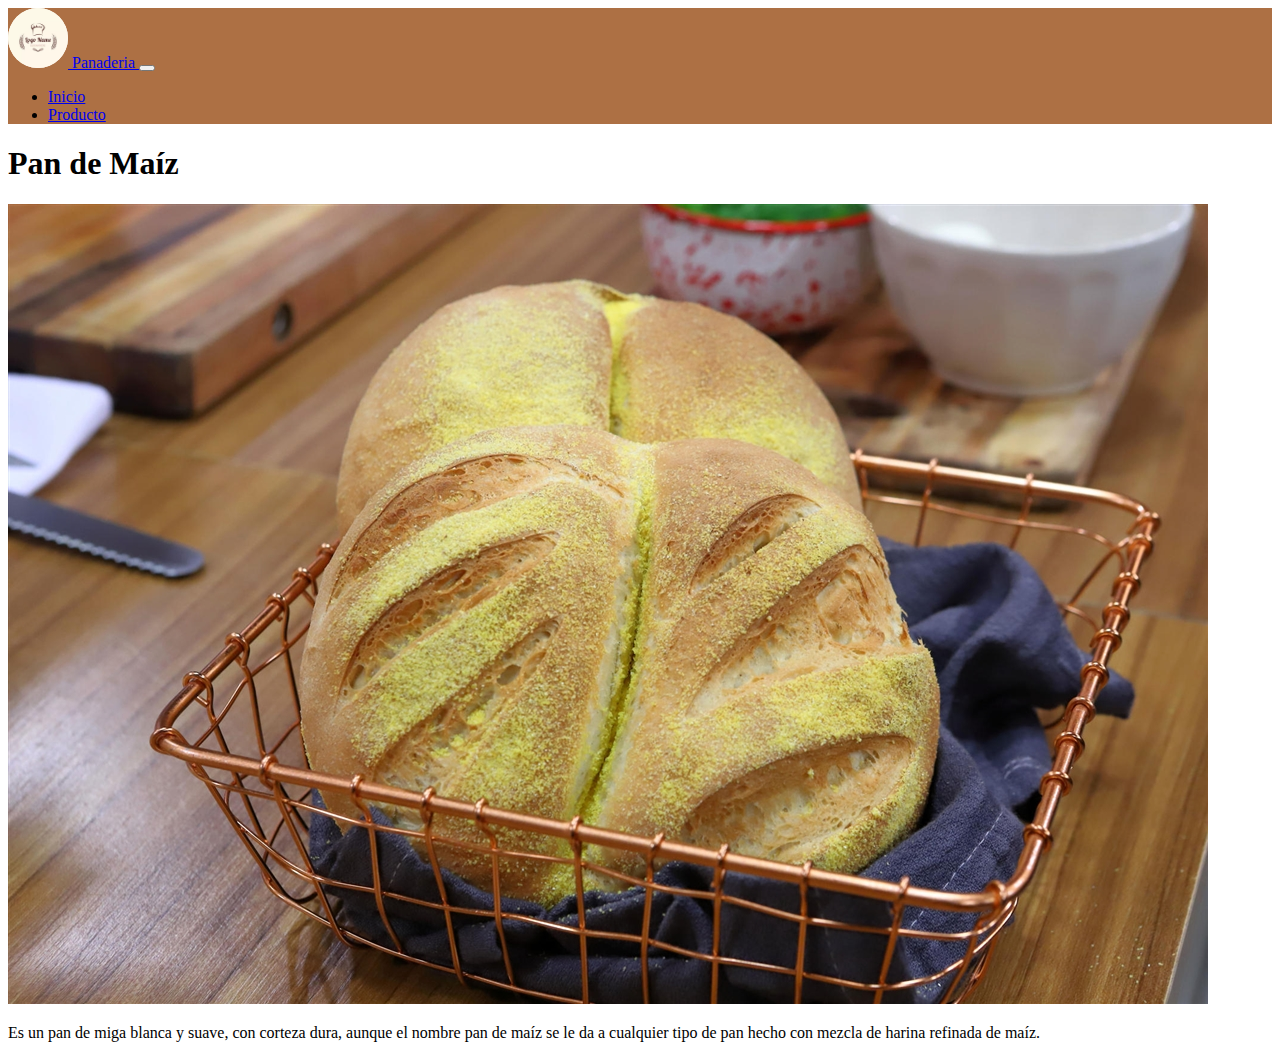
<file: vista/producto4.html>
<!DOCTYPE html>
<html lang="es">
<head>
    <meta charset="utf-8">
    <meta name="viewport" content="width=device-width, initial-scale=1, shrink-to-fit=no">
    <!-- Bootstrap CSS -->
    <link rel="stylesheet" href="https://cdn.jsdelivr.net/npm/bootstrap@4.1.3/dist/css/bootstrap.min.css" integrity="sha384-MCw98/SFnGE8fJT3GXwEOngsV7Zt27NXFoaoApmYm81iuXoPkFOJwJ8ERdknLPMO" crossorigin="anonymous">
    
    <title>Pan Maíz</title>

    <link rel="stylesheet" href="../diseño.css">

</head>
<body data-spy="scroll" data-target="#navbar" data-offset="57">

    <nav id="header" class="navbar navbar-expand-lg navbar-dark sticky-top">
        <div class="container-fluid">
          <a class="navbar-brand" href="../index.html">
            <img src="../assets/img/icono.jpg" alt="logo">
            Panaderia
          </a>
  
          <button class="navbar-toggler" type="button" data-toggle="collapse" data-target="#navbar" aria-controls="navbarSupportedContent" aria-expanded="false" aria-label="Toggle navigation">
            <span class="navbar-toggler-icon"></span>
          </button>
  
        </div>
        <div class="container-fluid">
          <div class="collapse navbar-collapse justify-content-end" id="navbar">
            <ul class="navbar-nav">
              <li class="nav-item">
                <a class="nav-link active" aria-current="page" href="../index.html">Inicio</a>
              </li>
              <li class="nav-item">
                <a class="nav-link" href="#main">Producto</a>
              </li>
            </ul>
          </div>
        </div>
      </nav>
      
      <section id="main">
        <div class="row">
            <div class="col text-center text-uppercase">
                <h1 class="display-3">Pan de Maíz</h1>
            </div>
          </div>
        <div class="col-12 col-md-8 offset-md-4 col-lg-4 mt-5">
            <div class="card w-100 h-100">
              <img class="card-img-top  w-100 h-100" src="../assets/catalogo/pan-maiz.jpg" alt="pan-cereal">
        </div>
        <div class="row mt-4">
          <div class="col-12 col-md-8 offset-md-2">
              <div class="text-center">
                <p>Es un pan de miga blanca y suave, con corteza dura, aunque el nombre pan de 
                  maíz se le da a cualquier tipo de pan hecho con mezcla de harina refinada de maíz. </p>
              </div>
          </div>
        </div>
      </section>


    
    <!-- Optional JavaScript -->
    <!-- jQuery first, then Popper.js, then Bootstrap JS -->
    <script src="https://code.jquery.com/jquery-3.3.1.slim.min.js" integrity="sha384-q8i/X+965DzO0rT7abK41JStQIAqVgRVzpbzo5smXKp4YfRvH+8abtTE1Pi6jizo" crossorigin="anonymous"></script>
    <script src="https://cdn.jsdelivr.net/npm/popper.js@1.14.3/dist/umd/popper.min.js" integrity="sha384-ZMP7rVo3mIykV+2+9J3UJ46jBk0WLaUAdn689aCwoqbBJiSnjAK/l8WvCWPIPm49" crossorigin="anonymous"></script>
    <script src="https://cdn.jsdelivr.net/npm/bootstrap@4.1.3/dist/js/bootstrap.min.js" integrity="sha384-ChfqqxuZUCnJSK3+MXmPNIyE6ZbWh2IMqE241rYiqJxyMiZ6OW/JmZQ5stwEULTy" crossorigin="anonymous"></script>
</body>
</html>
</file>
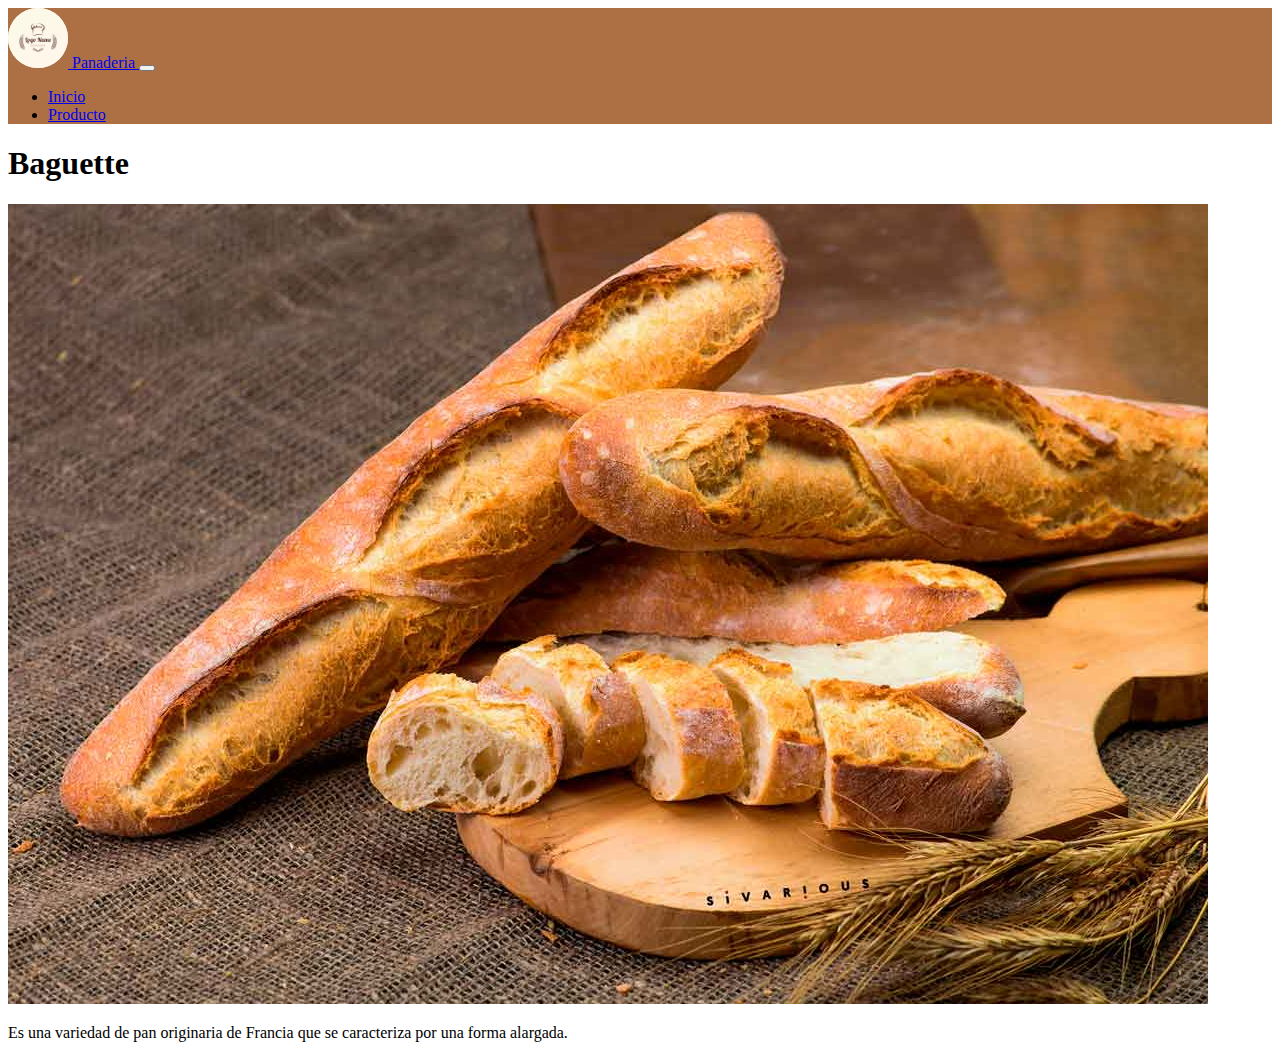
<file: vista/producto5.html>
<!DOCTYPE html>
<html lang="es">
<head>
    <meta charset="utf-8">
    <meta name="viewport" content="width=device-width, initial-scale=1, shrink-to-fit=no">
    <!-- Bootstrap CSS -->
    <link rel="stylesheet" href="https://cdn.jsdelivr.net/npm/bootstrap@4.1.3/dist/css/bootstrap.min.css" integrity="sha384-MCw98/SFnGE8fJT3GXwEOngsV7Zt27NXFoaoApmYm81iuXoPkFOJwJ8ERdknLPMO" crossorigin="anonymous">
    
    <title>Pan cereal</title>

    <link rel="stylesheet" href="../diseño.css">

</head>
<body data-spy="scroll" data-target="#navbar" data-offset="57">

    <nav id="header" class="navbar navbar-expand-lg navbar-dark sticky-top">
        <div class="container-fluid">
          <a class="navbar-brand" href="../index.html">
            <img src="../assets/img/icono.jpg" alt="logo">
            Panaderia
          </a>
  
          <button class="navbar-toggler" type="button" data-toggle="collapse" data-target="#navbar" aria-controls="navbarSupportedContent" aria-expanded="false" aria-label="Toggle navigation">
            <span class="navbar-toggler-icon"></span>
          </button>
  
        </div>
        <div class="container-fluid">
          <div class="collapse navbar-collapse justify-content-end" id="navbar">
            <ul class="navbar-nav">
              <li class="nav-item">
                <a class="nav-link active" aria-current="page" href="../index.html">Inicio</a>
              </li>
              <li class="nav-item">
                <a class="nav-link" href="#main">Producto</a>
              </li>
            </ul>
          </div>
        </div>
      </nav>
      
      <section id="main">
        <div class="row">
            <div class="col text-center text-uppercase">
                <h1 class="display-3">Baguette</h1>
            </div>
          </div>
        <div class="col-12 col-md-8 offset-md-4 col-lg-4 mt-5">
            <div class="card w-100 h-100">
              <img class="card-img-top  w-100 h-100" src="../assets/catalogo/baguette.jpg" alt="pan-cereal">
        </div>
        <div class="row mt-4">
          <div class="col-12 col-md-8 offset-md-2">
              <div class="text-center">
                <p>Es una variedad de pan originaria de Francia que se 
                  caracteriza por una forma alargada.</p>
              </div>
          </div>
        </div>
      </section>


    
    <!-- Optional JavaScript -->
    <!-- jQuery first, then Popper.js, then Bootstrap JS -->
    <script src="https://code.jquery.com/jquery-3.3.1.slim.min.js" integrity="sha384-q8i/X+965DzO0rT7abK41JStQIAqVgRVzpbzo5smXKp4YfRvH+8abtTE1Pi6jizo" crossorigin="anonymous"></script>
    <script src="https://cdn.jsdelivr.net/npm/popper.js@1.14.3/dist/umd/popper.min.js" integrity="sha384-ZMP7rVo3mIykV+2+9J3UJ46jBk0WLaUAdn689aCwoqbBJiSnjAK/l8WvCWPIPm49" crossorigin="anonymous"></script>
    <script src="https://cdn.jsdelivr.net/npm/bootstrap@4.1.3/dist/js/bootstrap.min.js" integrity="sha384-ChfqqxuZUCnJSK3+MXmPNIyE6ZbWh2IMqE241rYiqJxyMiZ6OW/JmZQ5stwEULTy" crossorigin="anonymous"></script>
</body>
</html>
</file>
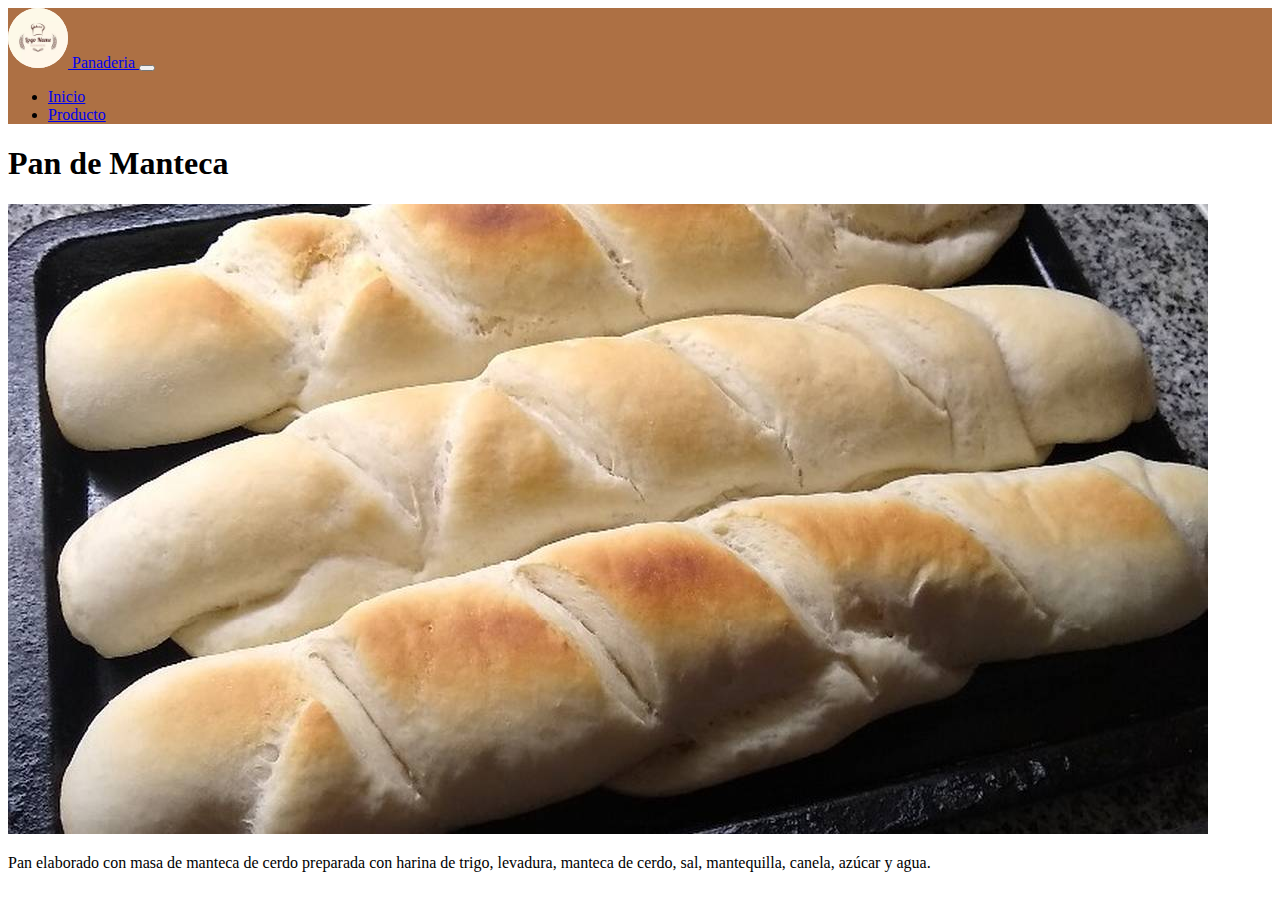
<file: vista/producto6.html>
<!DOCTYPE html>
<html lang="es">
<head>
    <meta charset="utf-8">
    <meta name="viewport" content="width=device-width, initial-scale=1, shrink-to-fit=no">
    <!-- Bootstrap CSS -->
    <link rel="stylesheet" href="https://cdn.jsdelivr.net/npm/bootstrap@4.1.3/dist/css/bootstrap.min.css" integrity="sha384-MCw98/SFnGE8fJT3GXwEOngsV7Zt27NXFoaoApmYm81iuXoPkFOJwJ8ERdknLPMO" crossorigin="anonymous">
    
    <title>Pan cereal</title>

    <link rel="stylesheet" href="../diseño.css">

</head>
<body data-spy="scroll" data-target="#navbar" data-offset="57">

    <nav id="header" class="navbar navbar-expand-lg navbar-dark sticky-top">
        <div class="container-fluid">
          <a class="navbar-brand" href="../index.html">
            <img src="../assets/img/icono.jpg" alt="logo">
            Panaderia
          </a>
  
          <button class="navbar-toggler" type="button" data-toggle="collapse" data-target="#navbar" aria-controls="navbarSupportedContent" aria-expanded="false" aria-label="Toggle navigation">
            <span class="navbar-toggler-icon"></span>
          </button>
  
        </div>
        <div class="container-fluid">
          <div class="collapse navbar-collapse justify-content-end" id="navbar">
            <ul class="navbar-nav">
              <li class="nav-item">
                <a class="nav-link active" aria-current="page" href="../index.html">Inicio</a>
              </li>
              <li class="nav-item">
                <a class="nav-link" href="#main">Producto</a>
              </li>
            </ul>
          </div>
        </div>
      </nav>
      
      <section id="main">
        <div class="row">
            <div class="col text-center text-uppercase">
                <h1 class="display-3">Pan de Manteca</h1>
            </div>
          </div>
        <div class="col-12 col-md-8 offset-md-4 col-lg-4 mt-5">
            <div class="card w-100 h-100">
              <img class="card-img-top  w-100 h-100" src="../assets/catalogo/pan-manteca.jpg" alt="pan-manteca">
        </div>
        <div class="row mt-4">
          <div class="col-12 col-md-8 offset-md-2">
              <div class="text-center">
                <p>Pan elaborado con masa de manteca de cerdo preparada 
                  con harina de trigo, levadura, manteca de cerdo, sal, 
                  mantequilla, canela, azúcar y agua.</p>
              </div>
          </div>
        </div>
      </section>


    
    <!-- Optional JavaScript -->
    <!-- jQuery first, then Popper.js, then Bootstrap JS -->
    <script src="https://code.jquery.com/jquery-3.3.1.slim.min.js" integrity="sha384-q8i/X+965DzO0rT7abK41JStQIAqVgRVzpbzo5smXKp4YfRvH+8abtTE1Pi6jizo" crossorigin="anonymous"></script>
    <script src="https://cdn.jsdelivr.net/npm/popper.js@1.14.3/dist/umd/popper.min.js" integrity="sha384-ZMP7rVo3mIykV+2+9J3UJ46jBk0WLaUAdn689aCwoqbBJiSnjAK/l8WvCWPIPm49" crossorigin="anonymous"></script>
    <script src="https://cdn.jsdelivr.net/npm/bootstrap@4.1.3/dist/js/bootstrap.min.js" integrity="sha384-ChfqqxuZUCnJSK3+MXmPNIyE6ZbWh2IMqE241rYiqJxyMiZ6OW/JmZQ5stwEULTy" crossorigin="anonymous"></script>
</body>
</html>
</file>
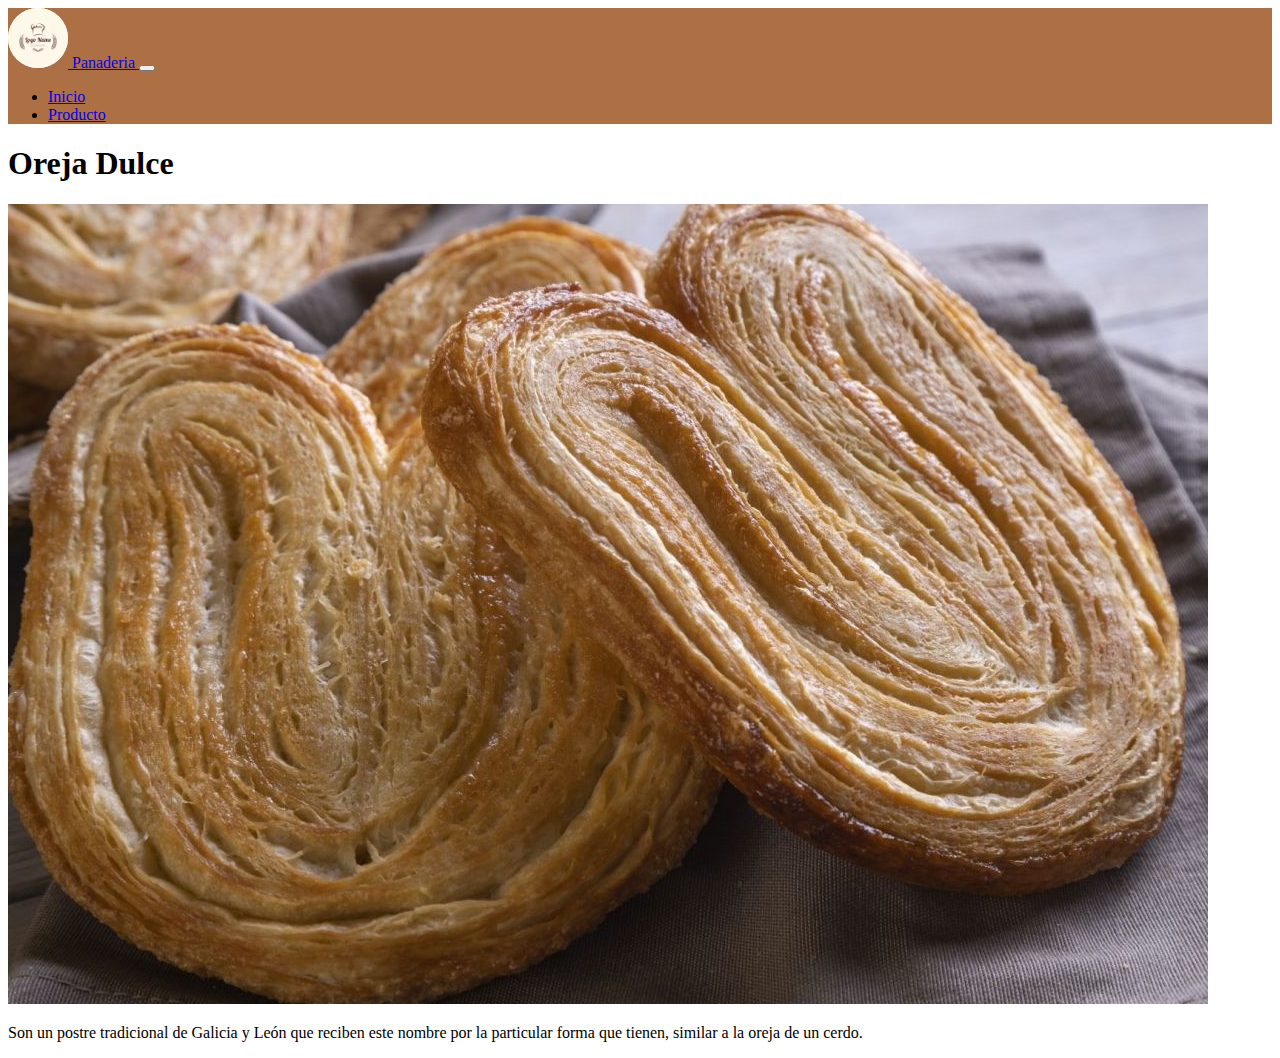
<file: vista/producto7.html>
<!DOCTYPE html>
<html lang="es">
<head>
    <meta charset="utf-8">
    <meta name="viewport" content="width=device-width, initial-scale=1, shrink-to-fit=no">
    <!-- Bootstrap CSS -->
    <link rel="stylesheet" href="https://cdn.jsdelivr.net/npm/bootstrap@4.1.3/dist/css/bootstrap.min.css" integrity="sha384-MCw98/SFnGE8fJT3GXwEOngsV7Zt27NXFoaoApmYm81iuXoPkFOJwJ8ERdknLPMO" crossorigin="anonymous">
    
    <title>Pan cereal</title>

    <link rel="stylesheet" href="../diseño.css">

</head>
<body data-spy="scroll" data-target="#navbar" data-offset="57">

    <nav id="header" class="navbar navbar-expand-lg navbar-dark sticky-top">
        <div class="container-fluid">
          <a class="navbar-brand" href="../index.html">
            <img src="../assets/img/icono.jpg" alt="logo">
            Panaderia
          </a>
  
          <button class="navbar-toggler" type="button" data-toggle="collapse" data-target="#navbar" aria-controls="navbarSupportedContent" aria-expanded="false" aria-label="Toggle navigation">
            <span class="navbar-toggler-icon"></span>
          </button>
  
        </div>
        <div class="container-fluid">
          <div class="collapse navbar-collapse justify-content-end" id="navbar">
            <ul class="navbar-nav">
              <li class="nav-item">
                <a class="nav-link active" aria-current="page" href="../index.html">Inicio</a>
              </li>
              <li class="nav-item">
                <a class="nav-link" href="#main">Producto</a>
              </li>
            </ul>
          </div>
        </div>
      </nav>
      
      <section id="main">
        <div class="row">
            <div class="col text-center text-uppercase">
                <h1 class="display-3">Oreja Dulce</h1>
            </div>
          </div>
        <div class="col-12 col-md-8 offset-md-4 col-lg-4 mt-5">
            <div class="card w-100 h-100">
              <img class="card-img-top  w-100 h-100" src="../assets/catalogo/orejas-dulces.jpg" alt="oreja-dulce">
        </div>
        <div class="row mt-4">
          <div class="col-12 col-md-8 offset-md-2">
              <div class="text-center">
                <p>Son un postre tradicional de Galicia y León que reciben este nombre por 
                  la particular forma que tienen, similar a la oreja de un cerdo.</p>
              </div>
          </div>
        </div>
      </section>


    
    <!-- Optional JavaScript -->
    <!-- jQuery first, then Popper.js, then Bootstrap JS -->
    <script src="https://code.jquery.com/jquery-3.3.1.slim.min.js" integrity="sha384-q8i/X+965DzO0rT7abK41JStQIAqVgRVzpbzo5smXKp4YfRvH+8abtTE1Pi6jizo" crossorigin="anonymous"></script>
    <script src="https://cdn.jsdelivr.net/npm/popper.js@1.14.3/dist/umd/popper.min.js" integrity="sha384-ZMP7rVo3mIykV+2+9J3UJ46jBk0WLaUAdn689aCwoqbBJiSnjAK/l8WvCWPIPm49" crossorigin="anonymous"></script>
    <script src="https://cdn.jsdelivr.net/npm/bootstrap@4.1.3/dist/js/bootstrap.min.js" integrity="sha384-ChfqqxuZUCnJSK3+MXmPNIyE6ZbWh2IMqE241rYiqJxyMiZ6OW/JmZQ5stwEULTy" crossorigin="anonymous"></script>
</body>
</html>
</file>
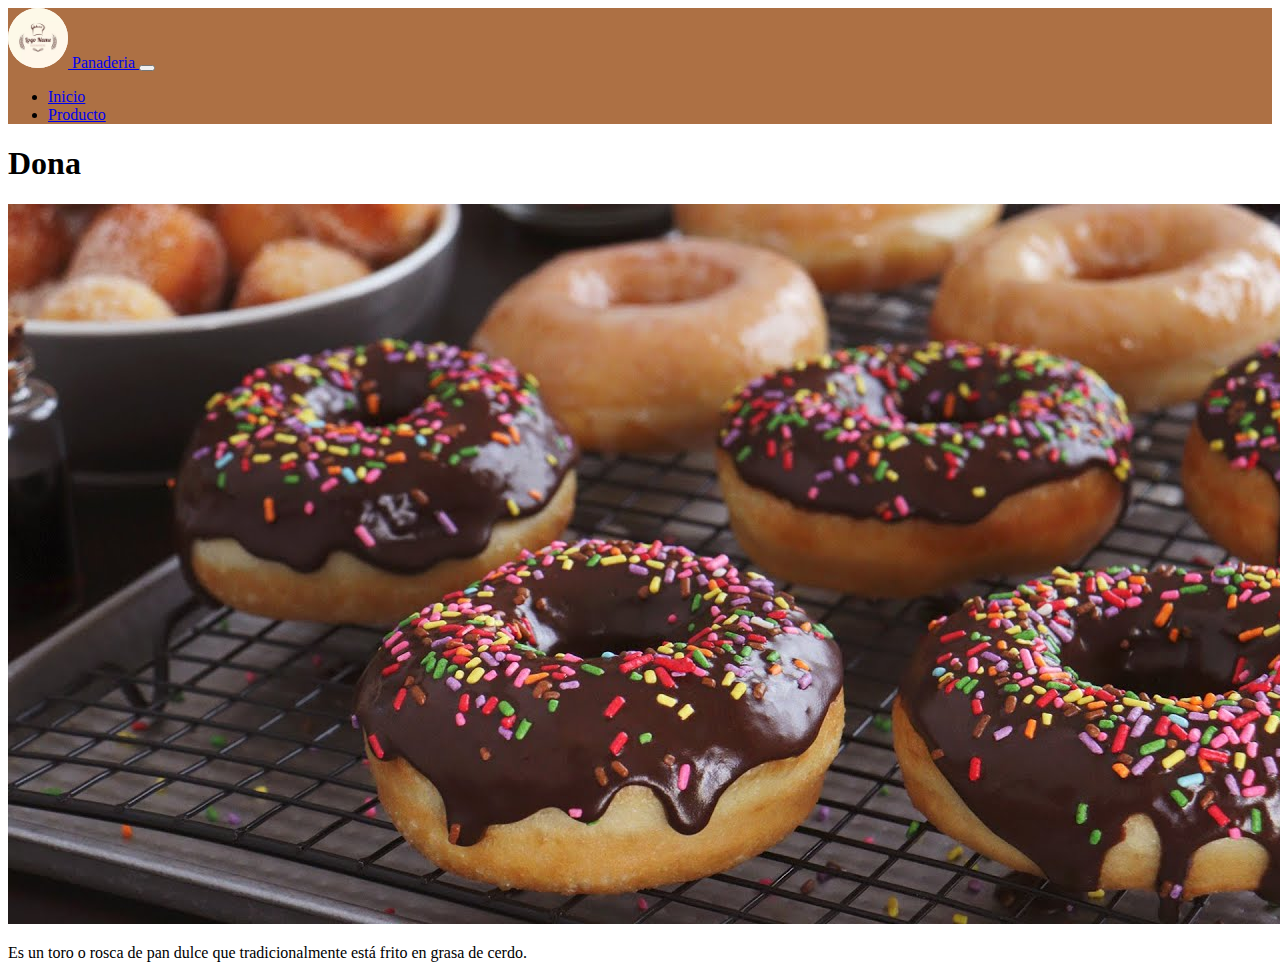
<file: vista/producto8.html>
<!DOCTYPE html>
<html lang="es">
<head>
    <meta charset="utf-8">
    <meta name="viewport" content="width=device-width, initial-scale=1, shrink-to-fit=no">
    <!-- Bootstrap CSS -->
    <link rel="stylesheet" href="https://cdn.jsdelivr.net/npm/bootstrap@4.1.3/dist/css/bootstrap.min.css" integrity="sha384-MCw98/SFnGE8fJT3GXwEOngsV7Zt27NXFoaoApmYm81iuXoPkFOJwJ8ERdknLPMO" crossorigin="anonymous">
    
    <title>Dona</title>

    <link rel="stylesheet" href="../diseño.css">

</head>
<body data-spy="scroll" data-target="#navbar" data-offset="57">

    <nav id="header" class="navbar navbar-expand-lg navbar-dark sticky-top">
        <div class="container-fluid">
          <a class="navbar-brand" href="../index.html">
            <img src="../assets/img/icono.jpg" alt="logo">
            Panaderia
          </a>
  
          <button class="navbar-toggler" type="button" data-toggle="collapse" data-target="#navbar" aria-controls="navbarSupportedContent" aria-expanded="false" aria-label="Toggle navigation">
            <span class="navbar-toggler-icon"></span>
          </button>
  
        </div>
        <div class="container-fluid">
          <div class="collapse navbar-collapse justify-content-end" id="navbar">
            <ul class="navbar-nav">
              <li class="nav-item">
                <a class="nav-link active" aria-current="page" href="../index.html">Inicio</a>
              </li>
              <li class="nav-item">
                <a class="nav-link" href="#main">Producto</a>
              </li>
            </ul>
          </div>
        </div>
      </nav>
      
      <section id="main">
        <div class="row">
            <div class="col text-center text-uppercase">
                <h1 class="display-3">Dona</h1>
            </div>
          </div>
        <div class="col-12 col-md-8 offset-md-4 col-lg-4 mt-5">
            <div class="card w-100 h-100">
              <img class="card-img-top  w-100 h-100" src="../assets/catalogo/donas.jpg" alt="pan-cereal">
        </div>
        <div class="row mt-4">
          <div class="col-12 col-md-8 offset-md-2">
              <div class="text-center">
                <p>Es un toro o rosca de pan dulce que tradicionalmente está frito en grasa de cerdo.</p>
              </div>
          </div>
        </div>
      </section>


    
    <!-- Optional JavaScript -->
    <!-- jQuery first, then Popper.js, then Bootstrap JS -->
    <script src="https://code.jquery.com/jquery-3.3.1.slim.min.js" integrity="sha384-q8i/X+965DzO0rT7abK41JStQIAqVgRVzpbzo5smXKp4YfRvH+8abtTE1Pi6jizo" crossorigin="anonymous"></script>
    <script src="https://cdn.jsdelivr.net/npm/popper.js@1.14.3/dist/umd/popper.min.js" integrity="sha384-ZMP7rVo3mIykV+2+9J3UJ46jBk0WLaUAdn689aCwoqbBJiSnjAK/l8WvCWPIPm49" crossorigin="anonymous"></script>
    <script src="https://cdn.jsdelivr.net/npm/bootstrap@4.1.3/dist/js/bootstrap.min.js" integrity="sha384-ChfqqxuZUCnJSK3+MXmPNIyE6ZbWh2IMqE241rYiqJxyMiZ6OW/JmZQ5stwEULTy" crossorigin="anonymous"></script>
</body>
</html>
</file>
<file: style.css>
#main .carousel-inner{
    max-height: 90vh;
    object-fit: cover;
}
#header {
   background-color:#ad7044 ; 
}
#header img {
    width: 60px;
    background-color: #fff;
    border-radius: 50%;
}
</file>
<file: diseño.css>
#header {
    background-color:#ad7044 ; 
 }
 #header img {
     width: 60px;
     background-color: #fff;
     border-radius: 50%;
 }
footer{
    background:#ad7044; 
}
</file>
